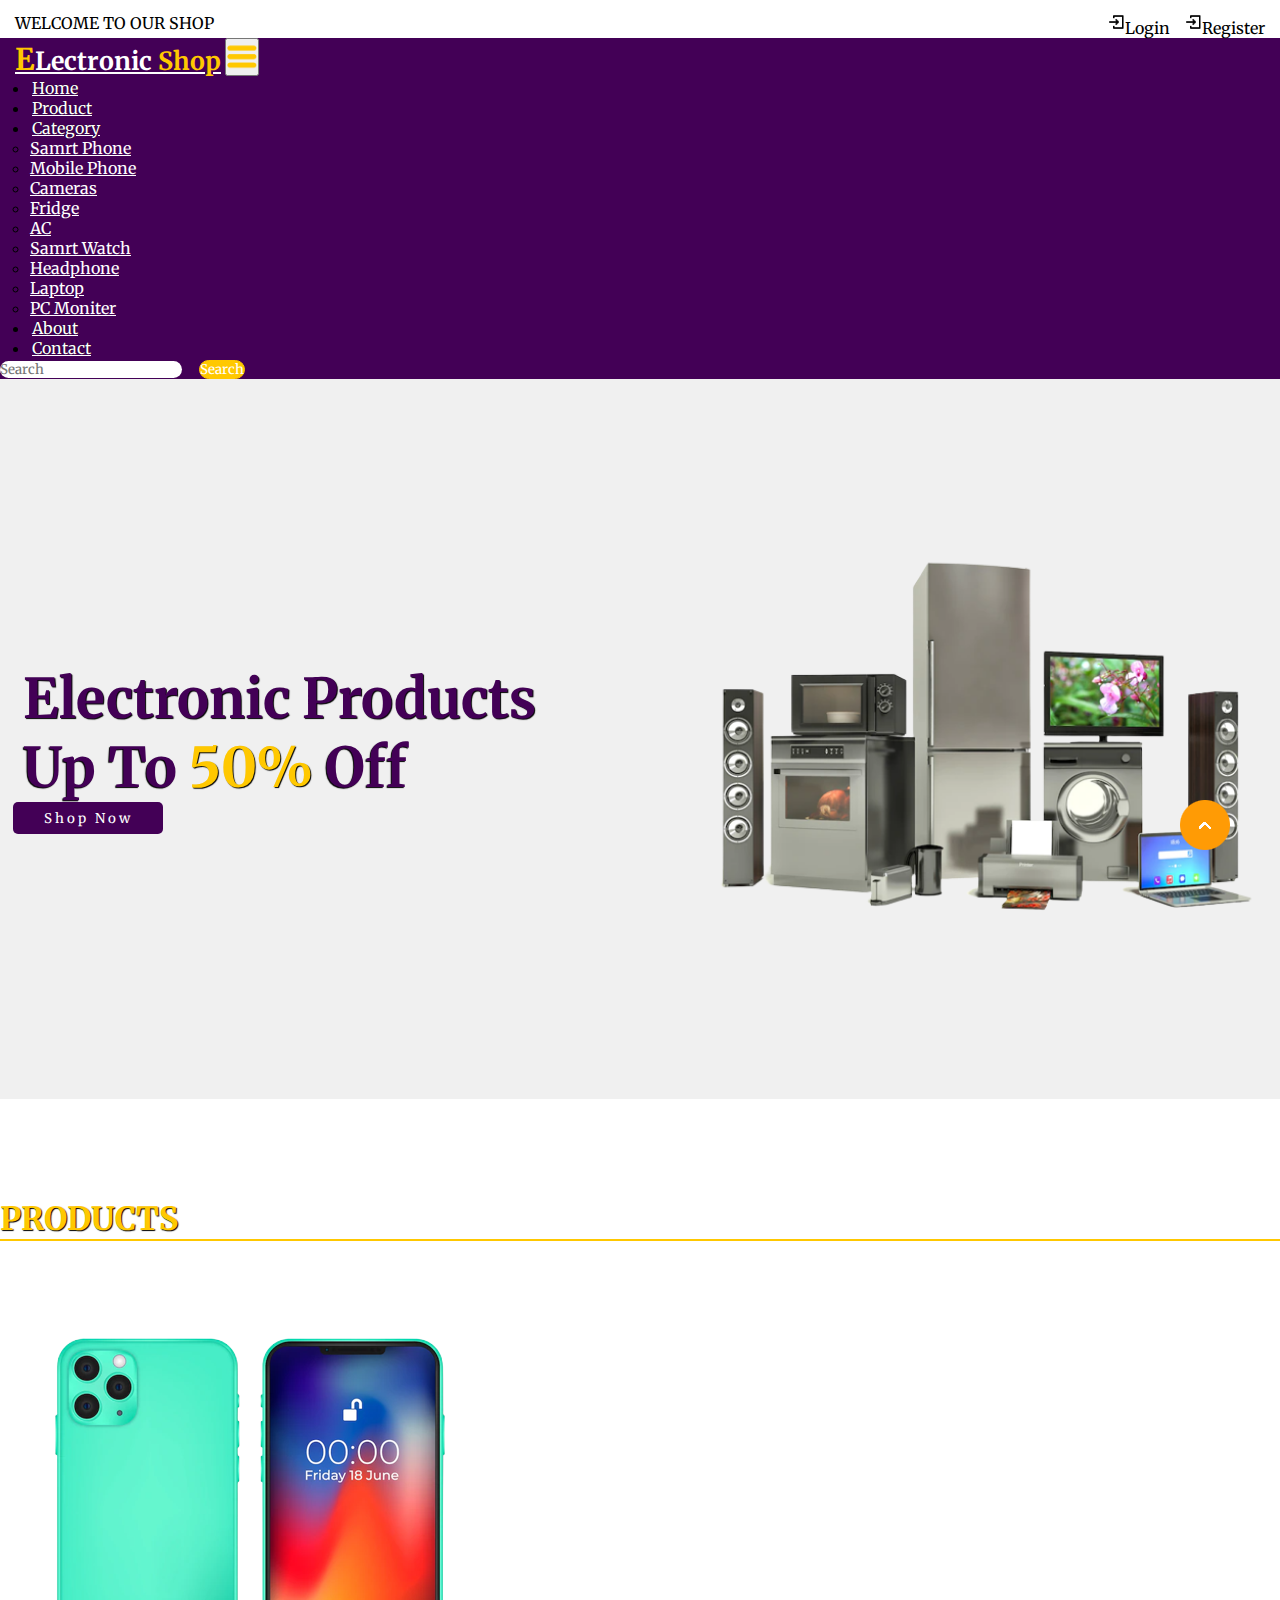
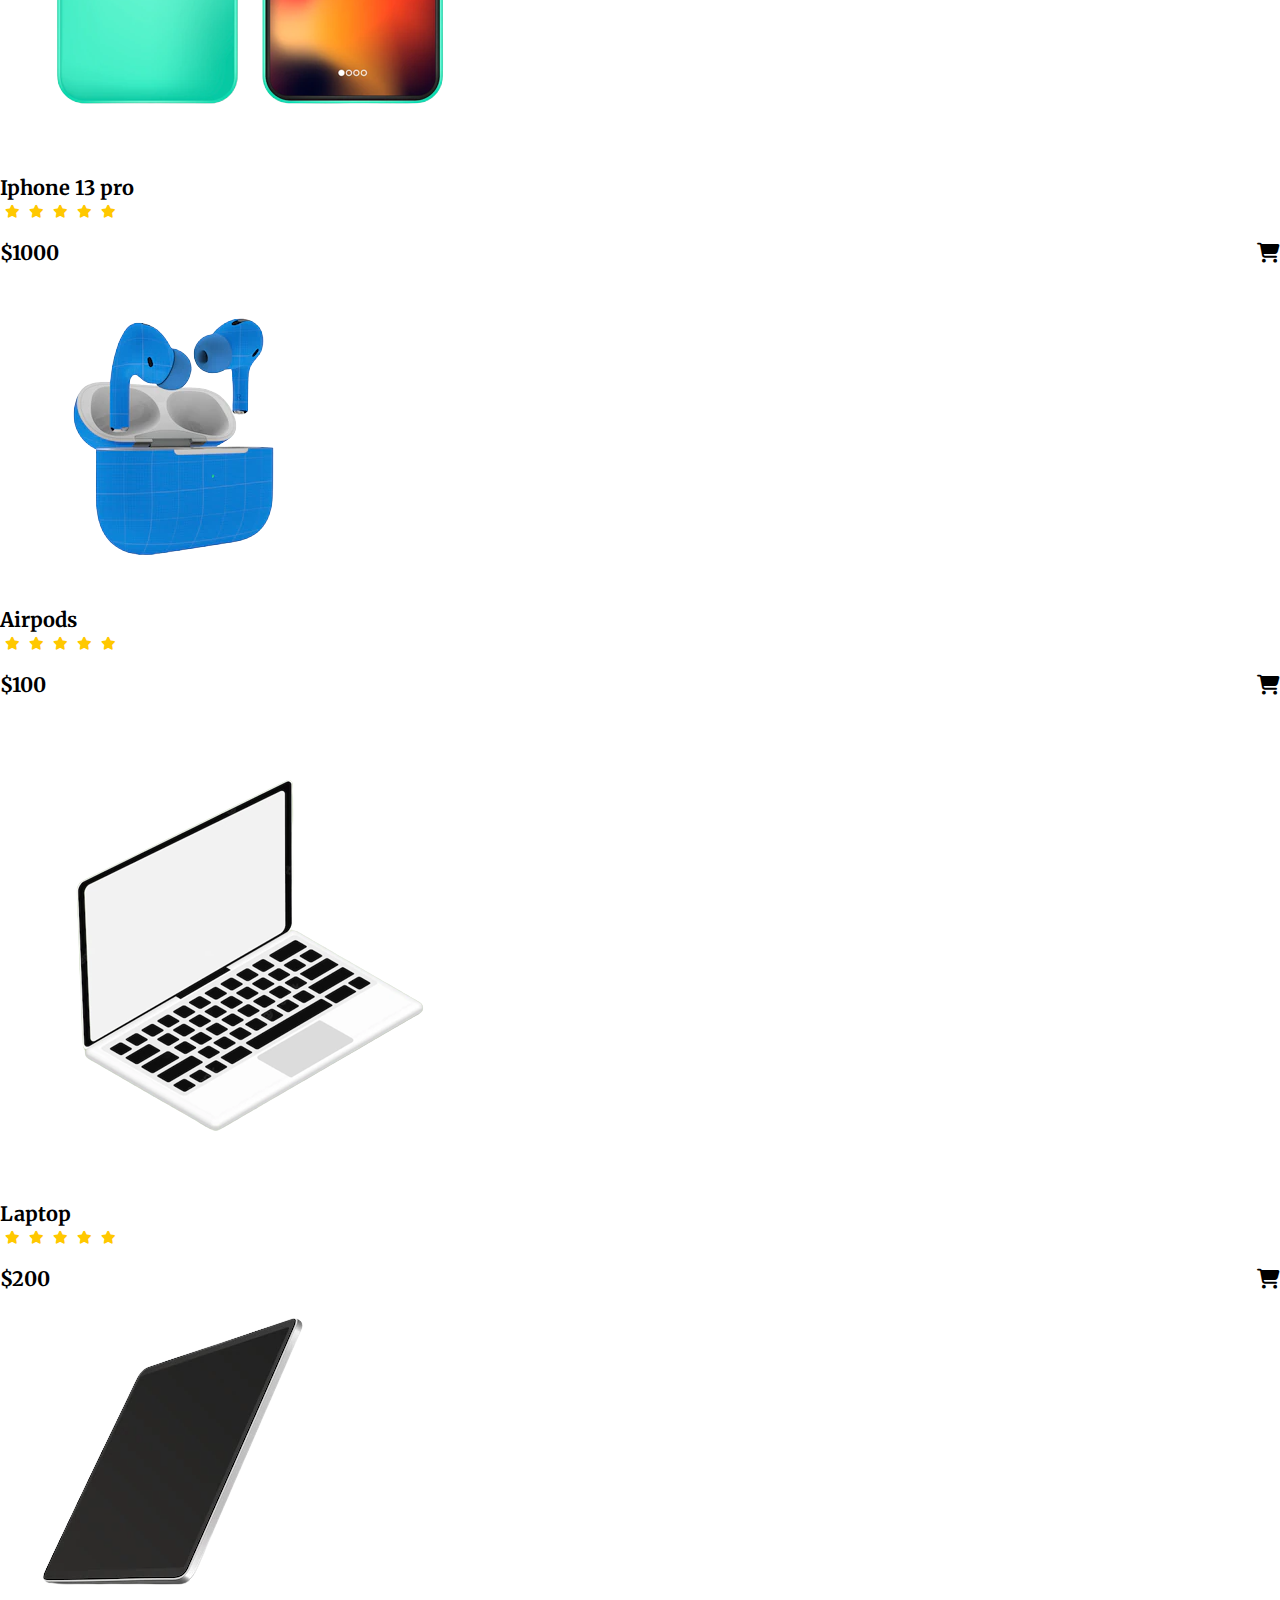
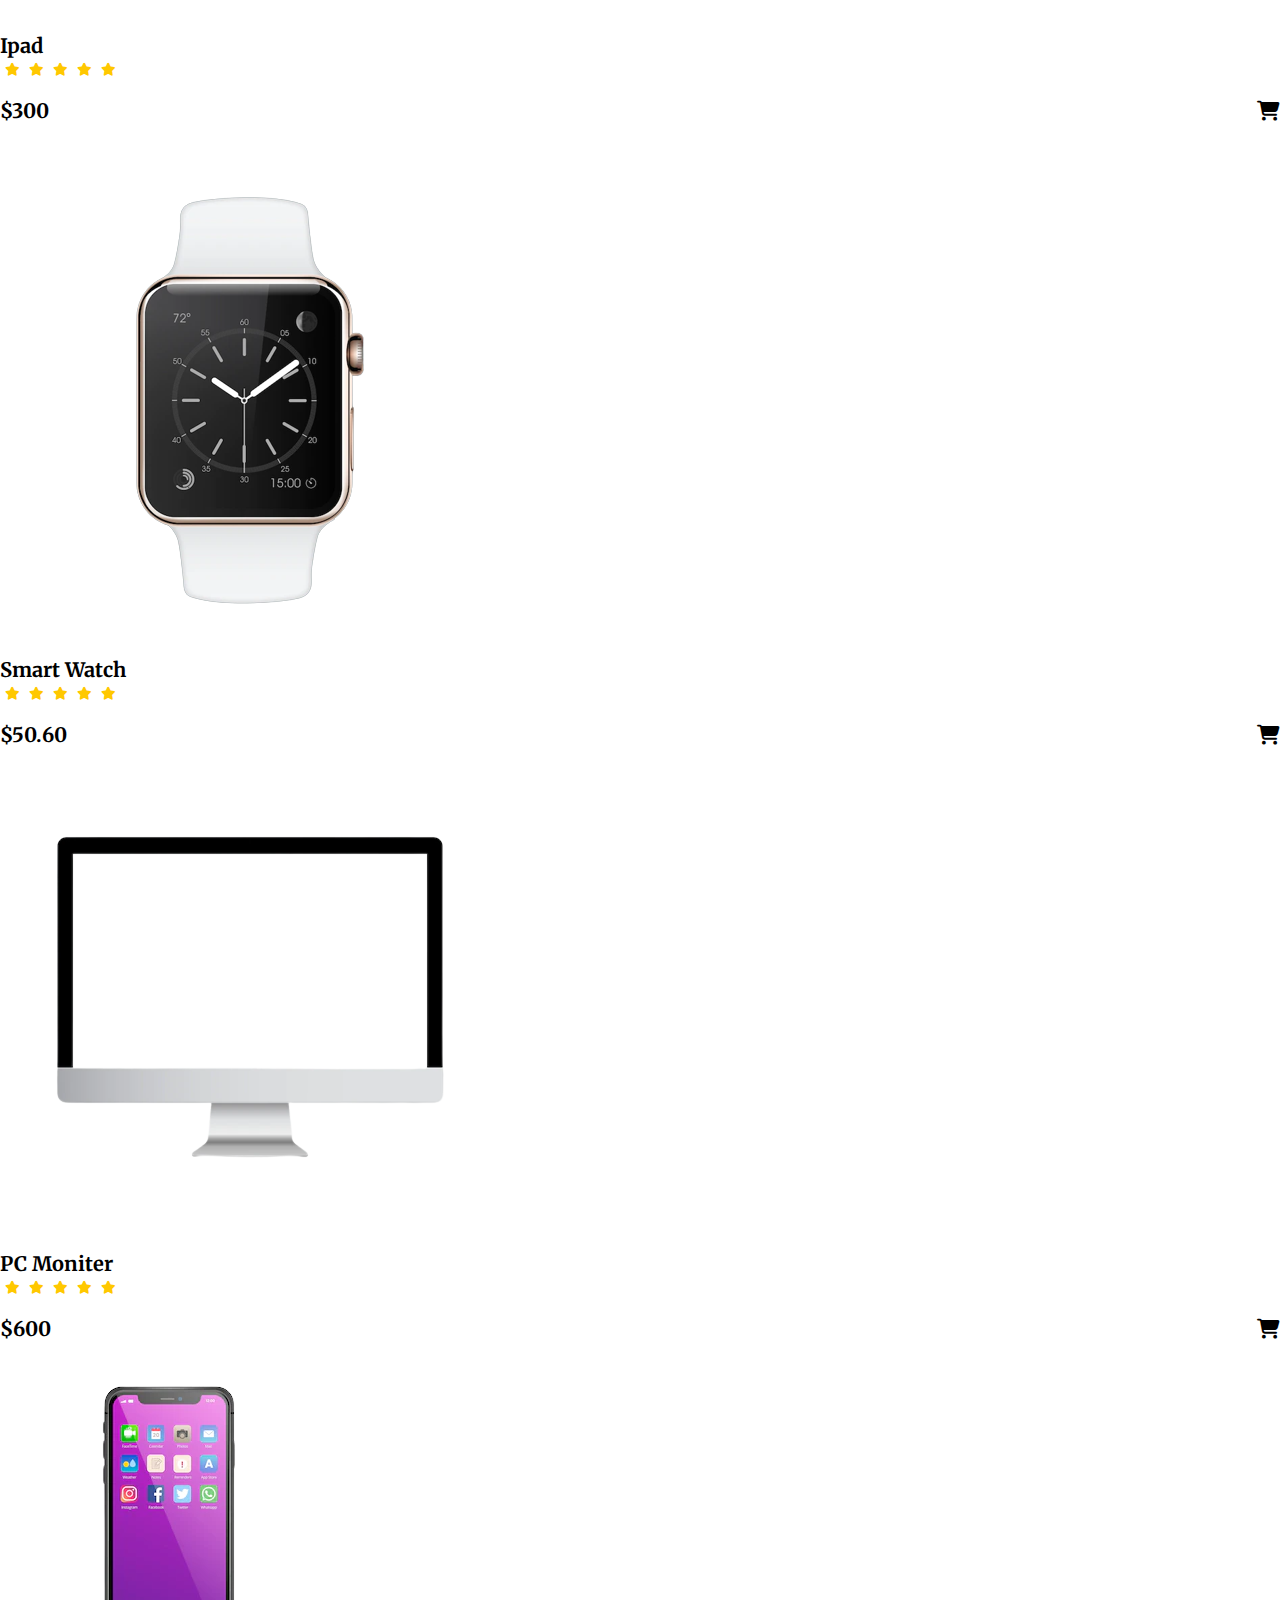
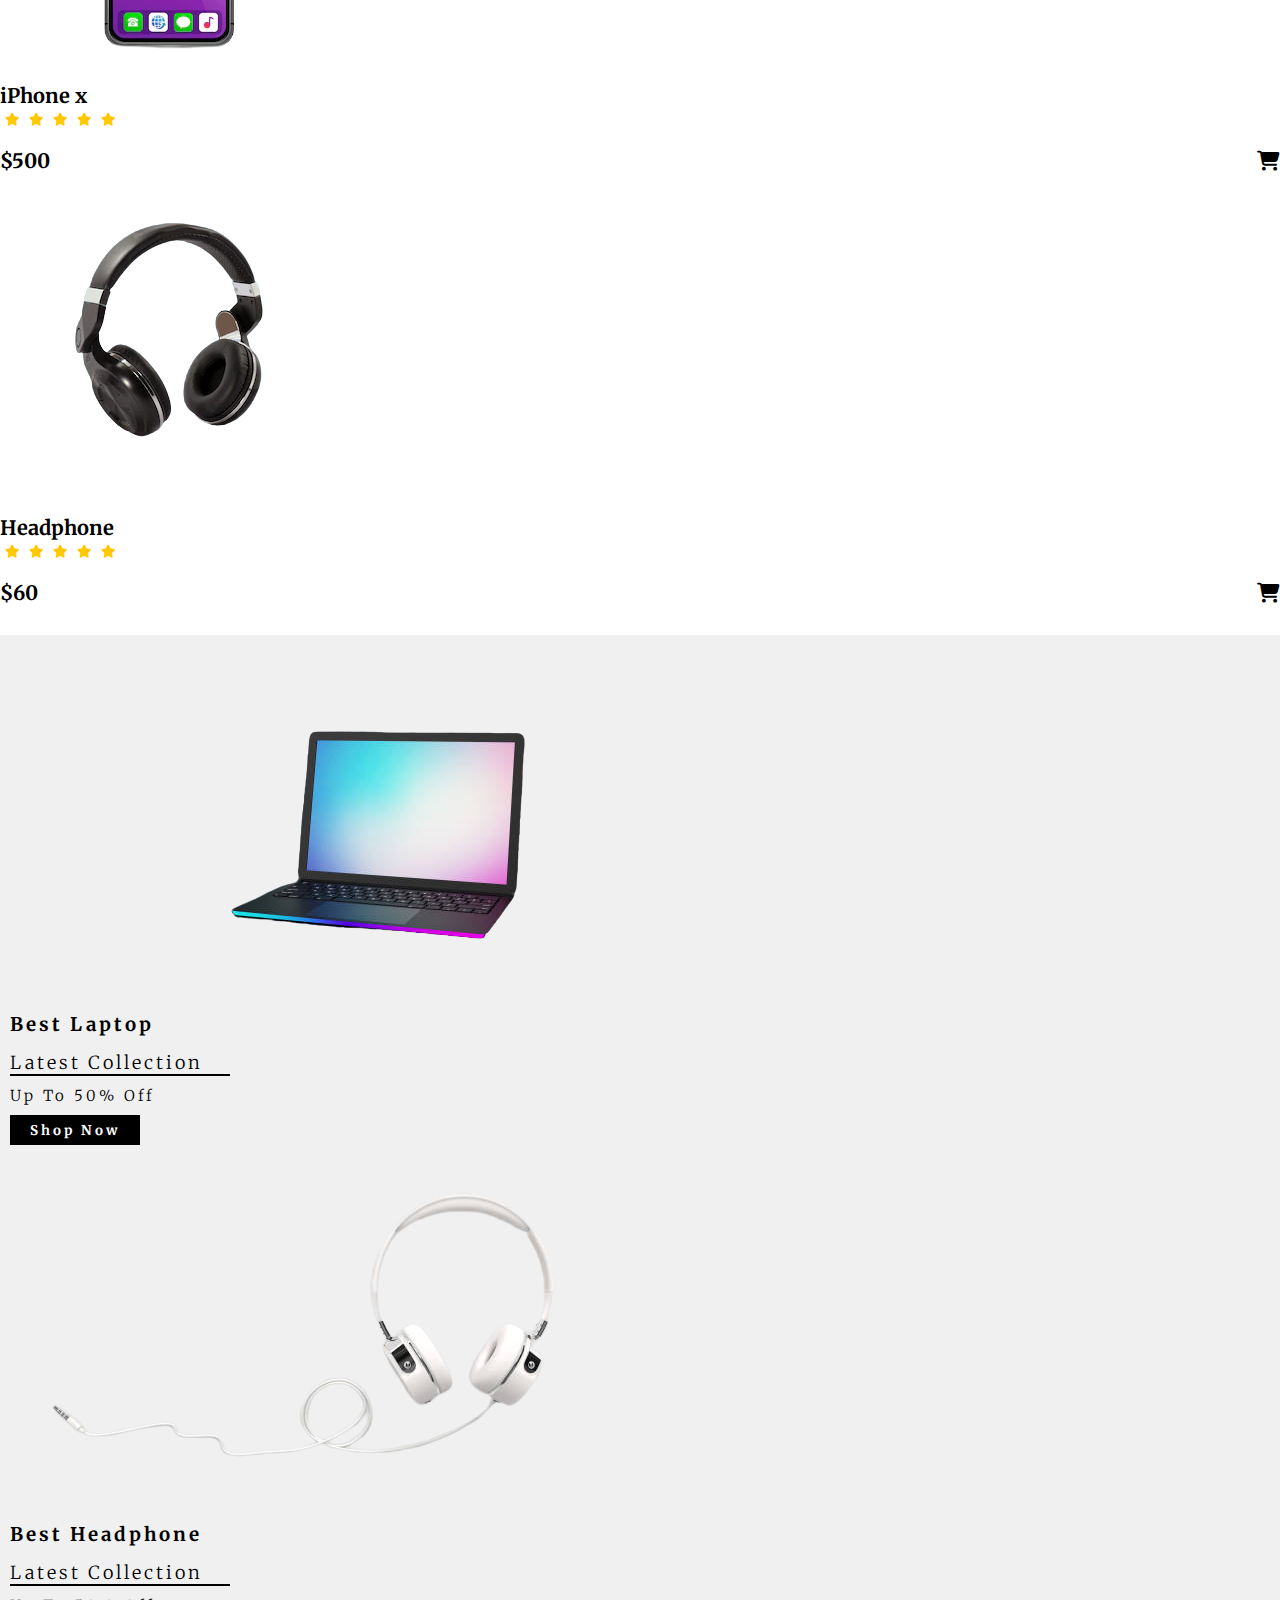
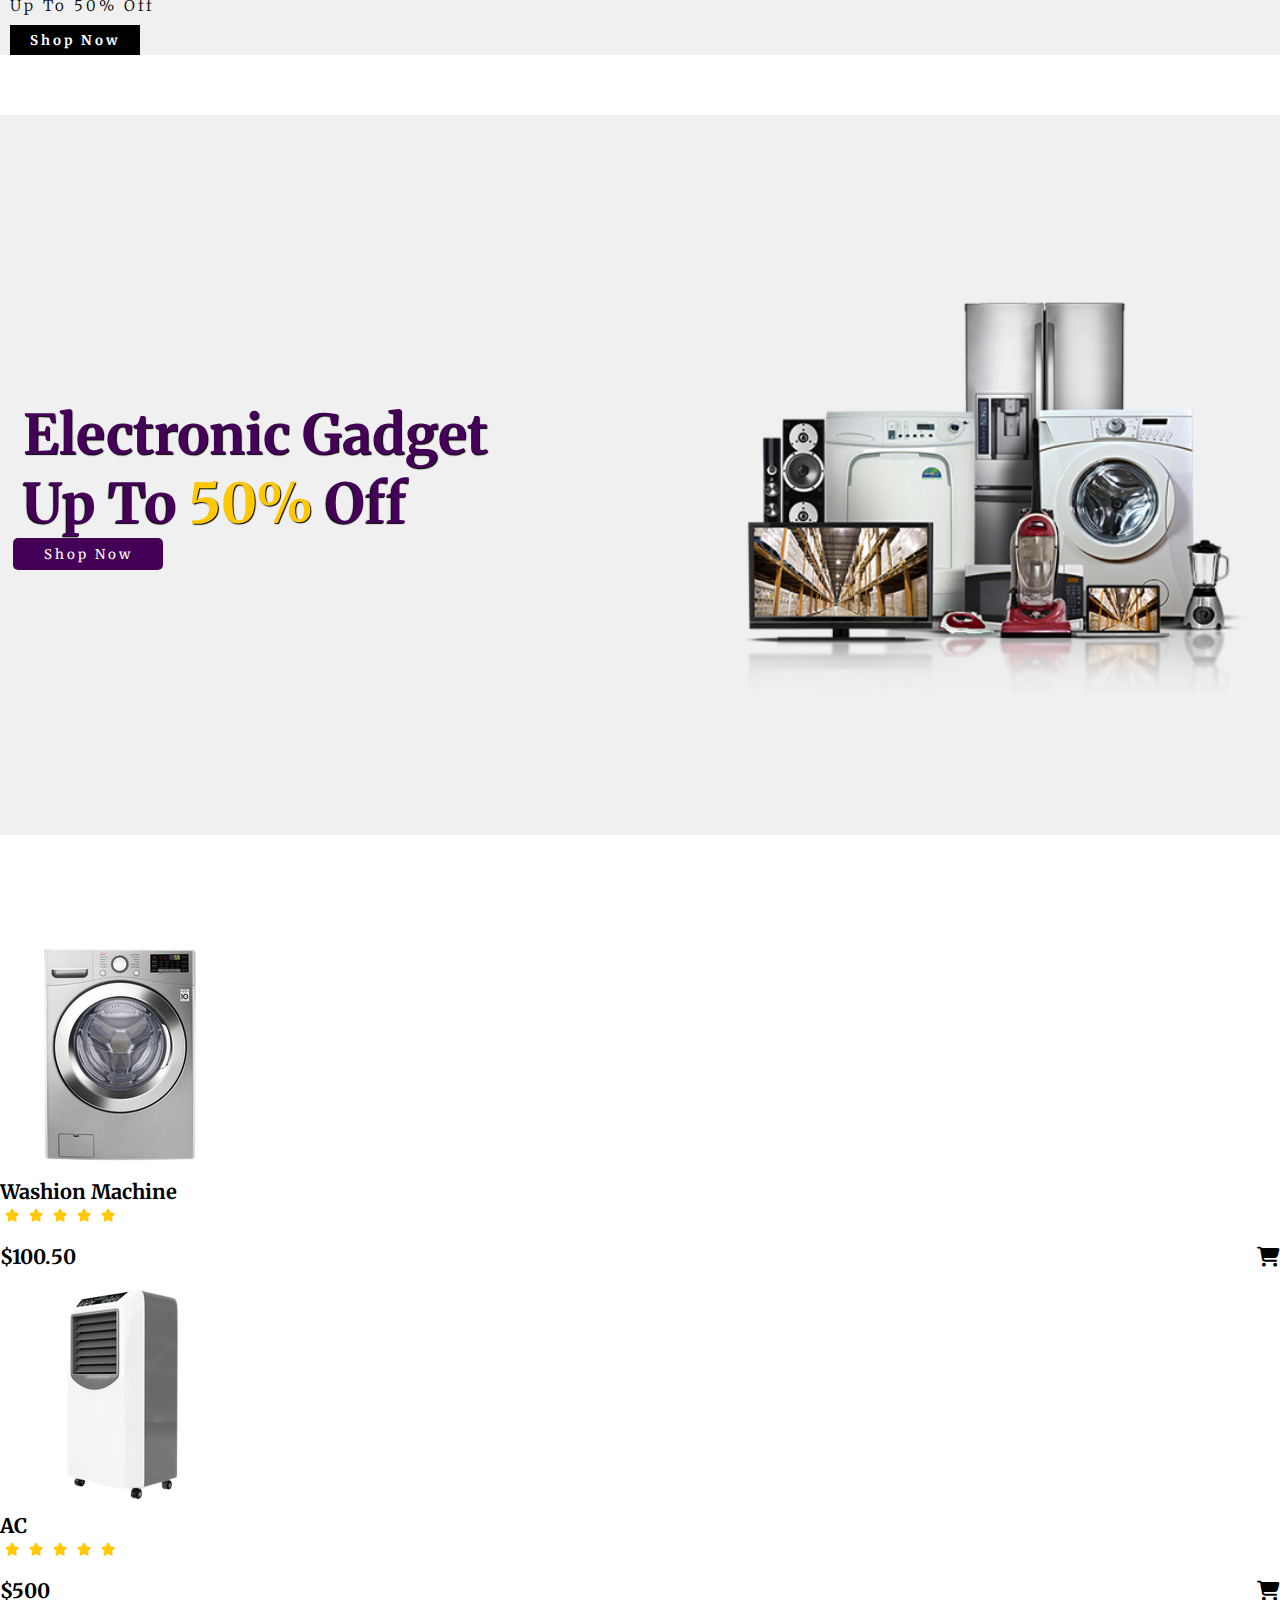
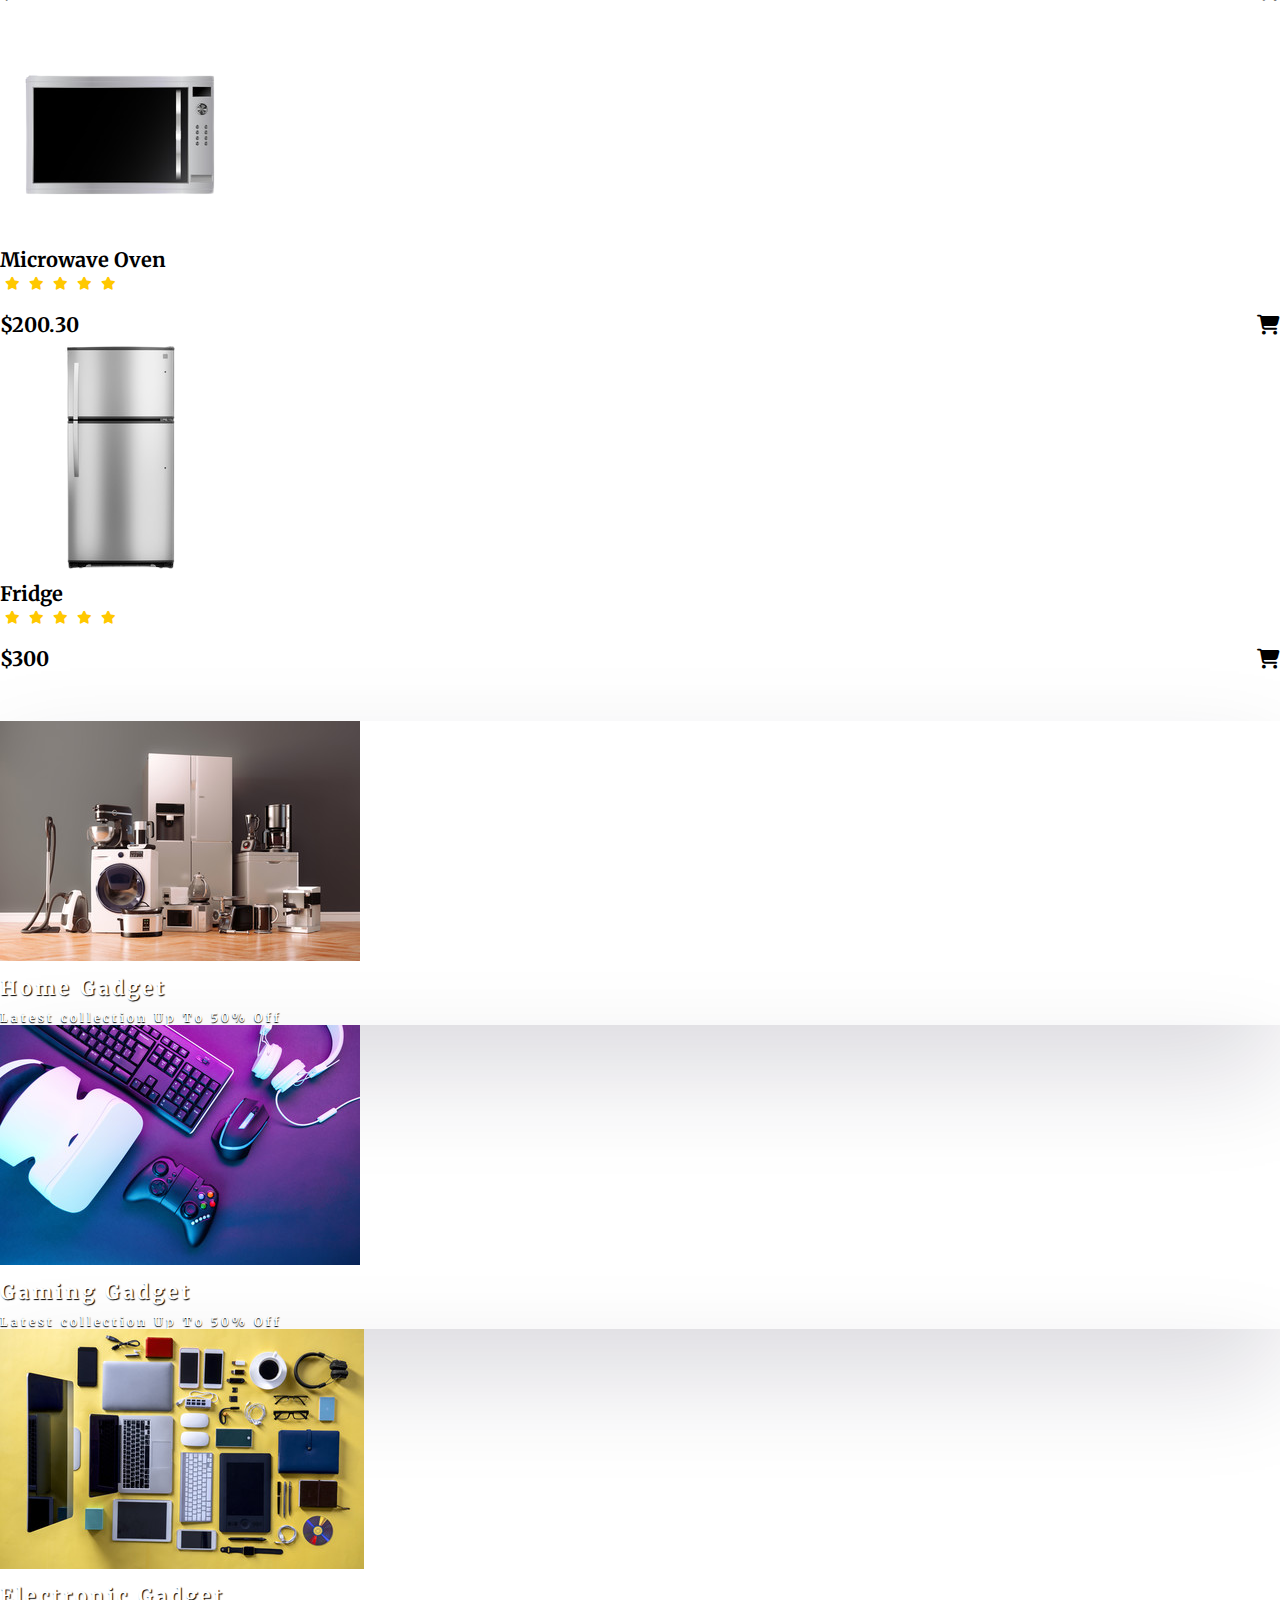
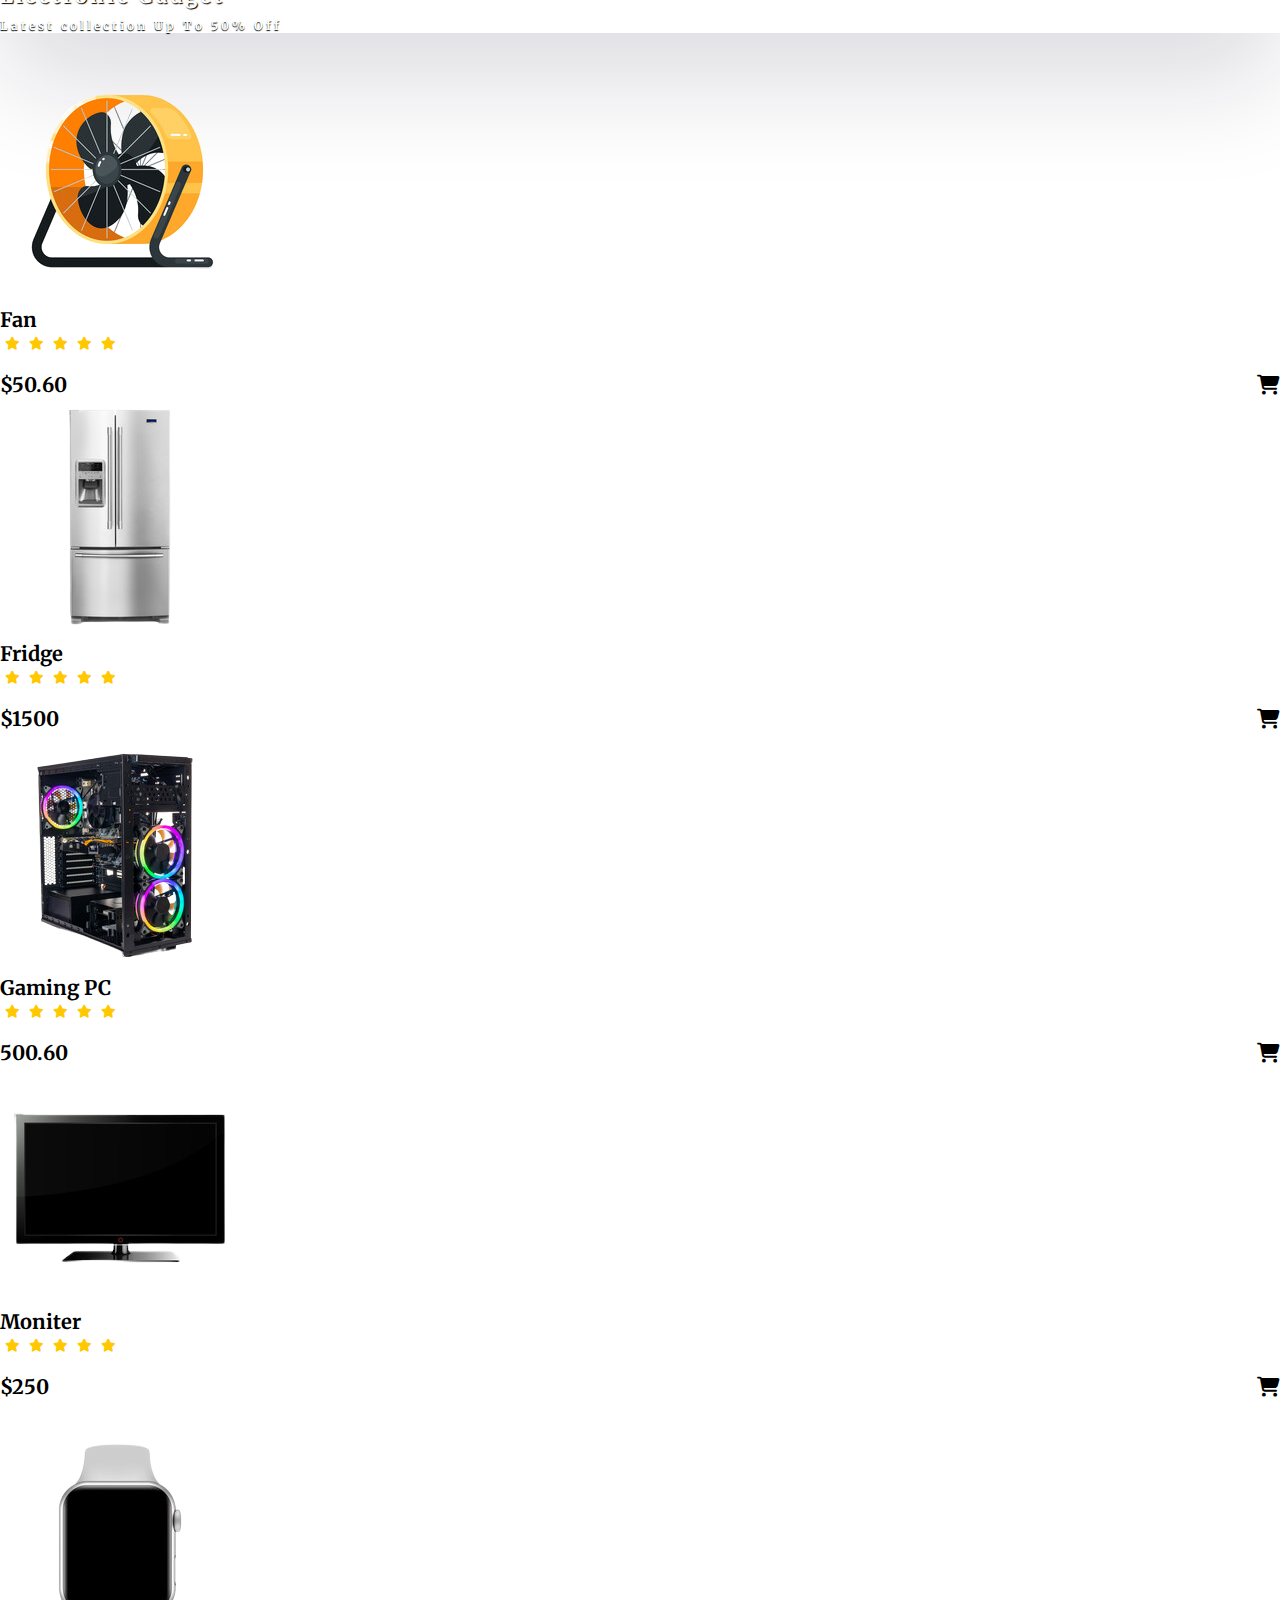
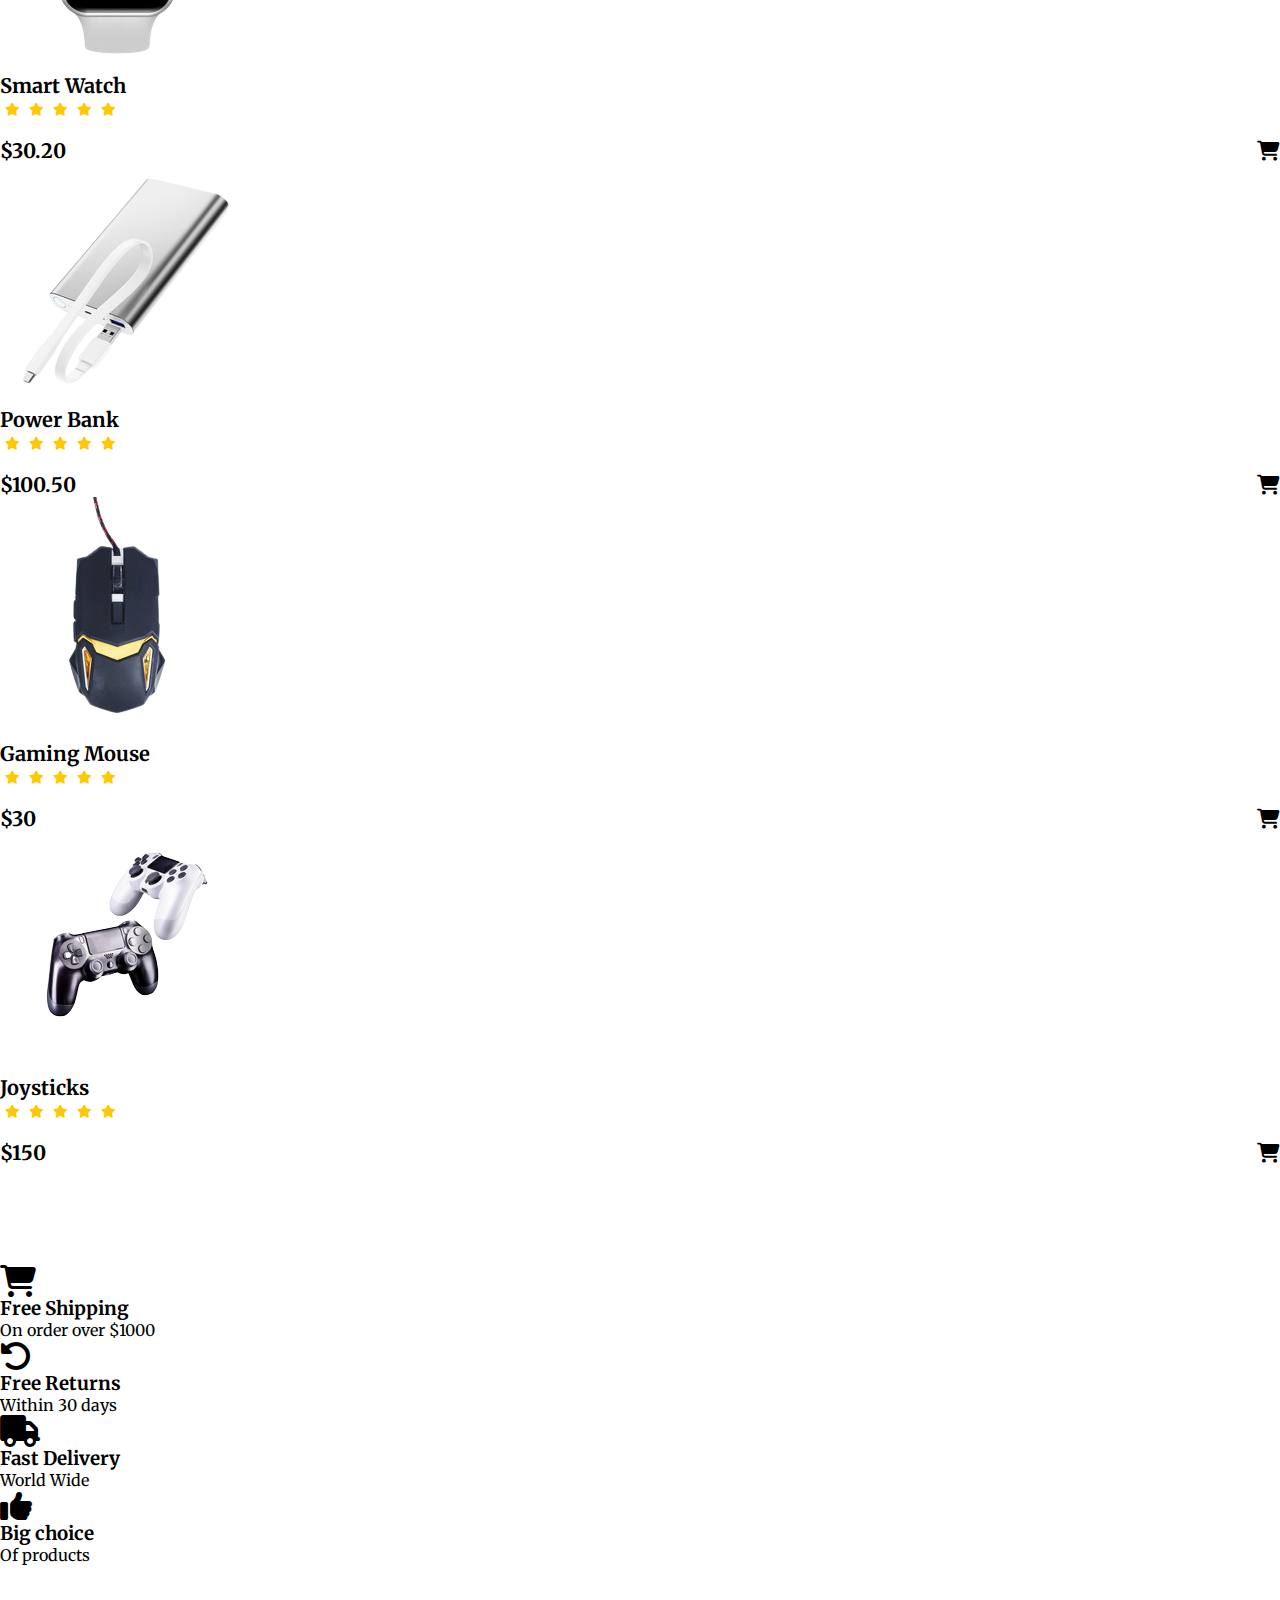
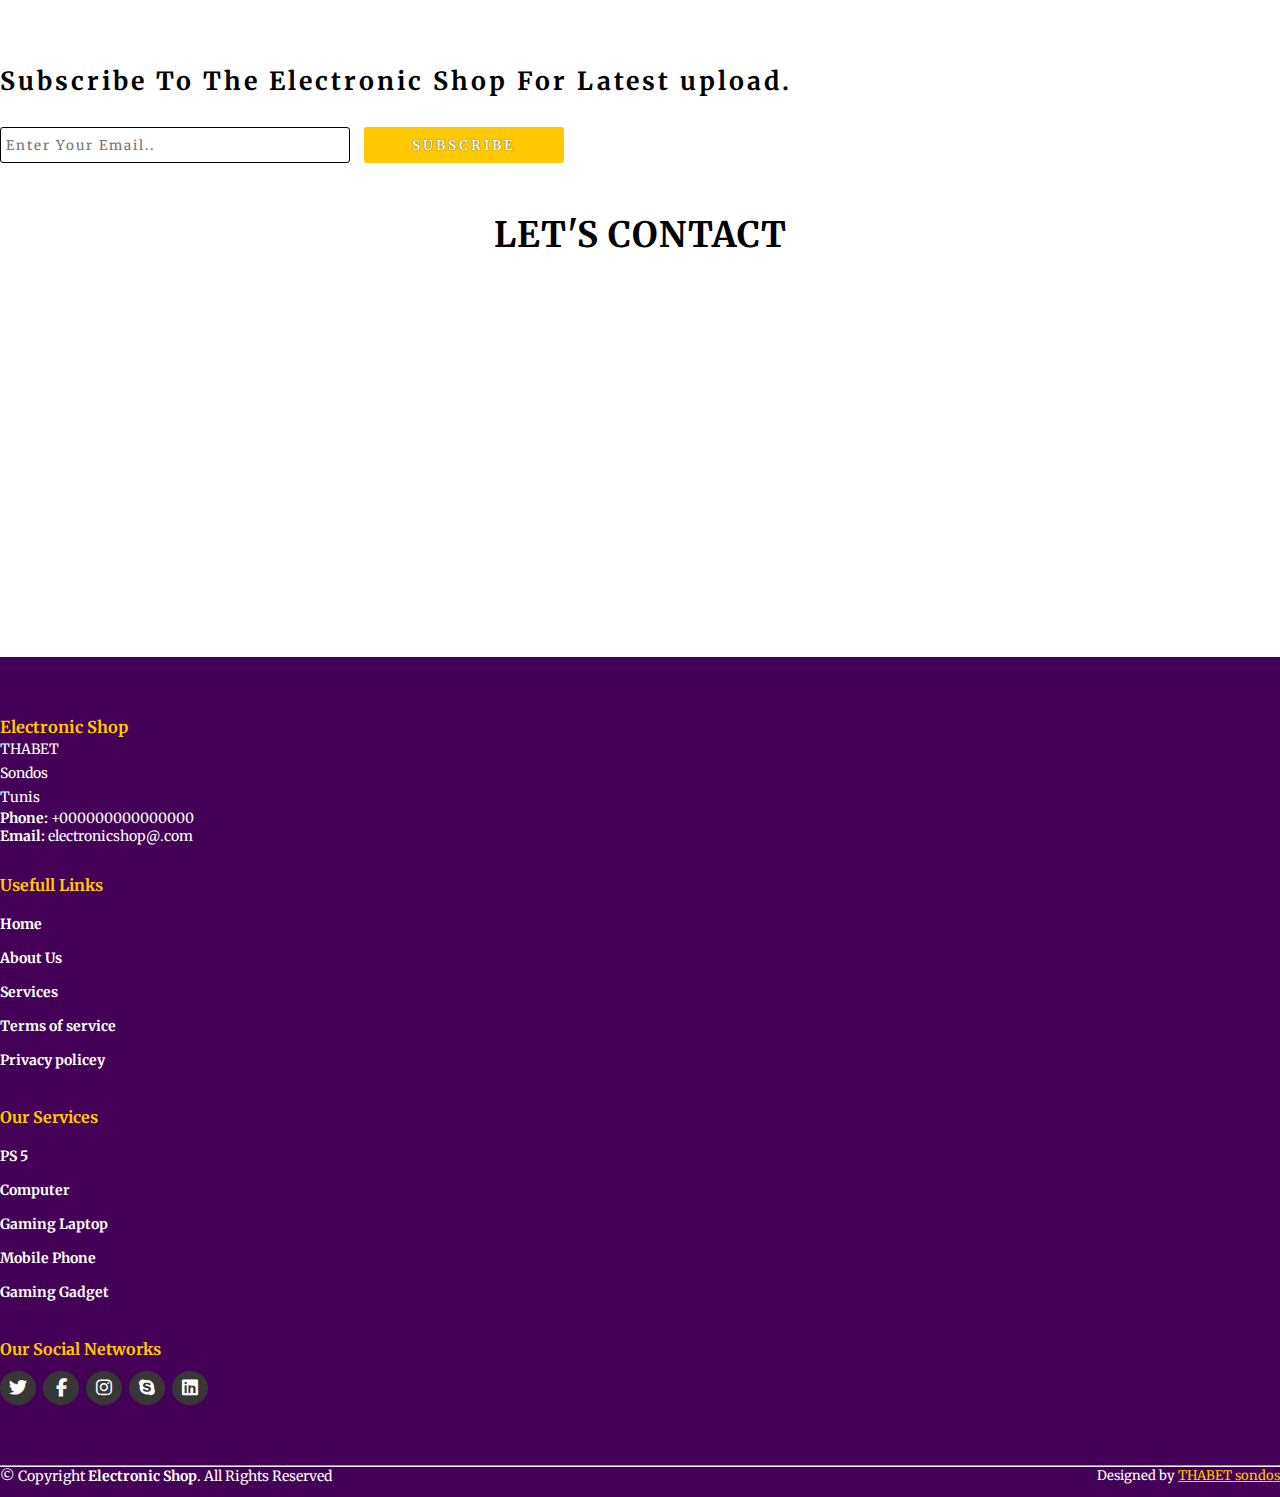
<file: index.html>
<!DOCTYPE html>
<html lang="en">
<head>
    <meta charset="UTF-8">
    <meta http-equiv="X-UA-Compatible" content="IE=edge">
    <meta name="viewport" content="width=device-width, initial-scale=1.0">
    <title>Electronic Shop</title>
    <link rel="stylesheet" href="style.css">
    <link rel="stylesheet" href="https://cdnjs.cloudflare.com/ajax/libs/font-awesome/6.2.0/css/all.min.css">
    <!-- bootstrap links -->
    <link href="https://cdn.jsdelivr.net/npm/bootstrap@5.0.2/dist/css/bootstrap.min.css" rel="stylesheet" integrity="sha384-EVSTQN3/azprG1Anm3QDgpJLIm9Nao0Yz1ztcQTwFspd3yD65VohhpuuCOmLASjC" crossorigin="anonymous">
    <!-- bootstrap links -->
    <!-- fonts links -->
    <link rel="preconnect" href="https://fonts.googleapis.com">
    <link rel="preconnect" href="https://fonts.gstatic.com" crossorigin>
    <link href="https://fonts.googleapis.com/css2?family=Merriweather&display=swap" rel="stylesheet">
    <!-- fonts links -->
    <!-- Google tag (gtag.js) -->
    <script async src="https://www.googletagmanager.com/gtag/js?id=G-FKEFSCBEWM"></script>
    <script>
    window.dataLayer = window.dataLayer || [];
    function gtag(){dataLayer.push(arguments);}
    gtag('js', new Date());

    gtag('config', 'G-FKEFSCBEWM');
</script>
</head>
<body>

    <!-- top navbar -->
    <div class="top-navbar">
        <p>WELCOME TO OUR SHOP</p>
        <div class="icons">
            <a href="login.html"><img src="./images/register.png" alt="" width="18px">Login</a>
            <a href="register.html"><img src="./images/register.png" alt="" width="18px">Register</a>
        </div>
    </div>
    <!-- top navbar -->

    <!-- navbar -->
    <nav class="navbar navbar-expand-lg" id="navbar">
        <div class="container-fluid">
          <a class="navbar-brand" href="index.html" id="logo"><span id="span1">E</span>Lectronic <span>Shop</span></a>
          <button class="navbar-toggler" type="button" data-bs-toggle="collapse" data-bs-target="#navbarSupportedContent" aria-controls="navbarSupportedContent" aria-expanded="false" aria-label="Toggle navigation">
            <span><img src="./images/menu.png" alt="" width="30px"></span>
          </button>
          <div class="collapse navbar-collapse" id="navbarSupportedContent">
            <ul class="navbar-nav me-auto mb-2 mb-lg-0">
              <li class="nav-item">
                <a class="nav-link active" aria-current="page" href="index.html">Home</a>
              </li>
              <li class="nav-item">
                <a class="nav-link" href="#">Product</a>
              </li>
              <li class="nav-item dropdown">
                <a class="nav-link dropdown-toggle" href="#" id="navbarDropdown" role="button" data-bs-toggle="dropdown" aria-expanded="false">
                  Category
                </a>
                <ul class="dropdown-menu" aria-labelledby="navbarDropdown" style="background-color: rgb(67 0 86);">
                  <li><a class="dropdown-item" href="#">Samrt Phone</a></li>
                  <li><a class="dropdown-item" href="#">Mobile Phone</a></li>
                  <li><a class="dropdown-item" href="#">Cameras</a></li>
                  <li><a class="dropdown-item" href="#">Fridge</a></li>
                  <li><a class="dropdown-item" href="#">AC</a></li>
                  <li><a class="dropdown-item" href="#">Samrt Watch</a></li>
                  <li><a class="dropdown-item" href="#">Headphone</a></li>
                  <li><a class="dropdown-item" href="#">Laptop</a></li>
                  <li><a class="dropdown-item" href="#">PC Moniter</a></li>
                </ul>
              </li>
              <li class="nav-item">
                <a class="nav-link" href="about.html">About</a>
              </li>
              <li class="nav-item">
                <a class="nav-link" href="contact.html">Contact</a>
              </li>
            </ul>
            <form class="d-flex" id="search">
              <input class="form-control me-2" type="search" placeholder="Search" aria-label="Search">
              <button class="btn btn-outline-success" type="submit">Search</button>
            </form>
          </div>
        </div>
      </nav>
    <!-- navbar -->
    






    
    <!-- home content -->
    <section class="home">
    <div class="content">
      <h1> <span>Electronic Products</span>
        <br>
        Up To <span id="span2">50%</span> Off
      </h1>
      <div class="btn"><button>Shop Now</button></div>

    </div>
    <div class="img">
      <img src="./images/background.png" alt="">
    </div>
  </section>
    <!-- home content -->








    <!-- product cards -->
    <div class="container" id="product-cards">
      <h1 class="text-center">PRODUCTS</h1>
      <div class="row" style="margin-top: 30px;">
        <div class="col-md-3 py-3 py-md-0">
          <div class="card">
            <img src="./images/p6.png" alt="">
            <div class="card-body">
              <h3 class="text-center">Iphone 13 pro</h3>
              <div class="star text-center">
                <i class="fa-solid fa-star checked"></i>
                <i class="fa-solid fa-star checked"></i>
                <i class="fa-solid fa-star checked"></i>
                <i class="fa-solid fa-star checked"></i>
                <i class="fa-solid fa-star checked"></i>
              </div>
              <h2>$1000 <span><li class="fa-solid fa-cart-shopping"></li></span></h2>
            </div>
          </div>
        </div>
        <div class="col-md-3 py-3 py-md-0">
          <div class="card">
            <img src="./images/a1.png" alt="">
            <div class="card-body">
              <h3 class="text-center">Airpods</h3>
              <div class="star text-center">
                <i class="fa-solid fa-star checked"></i>
                <i class="fa-solid fa-star checked"></i>
                <i class="fa-solid fa-star checked"></i>
                <i class="fa-solid fa-star checked"></i>
                <i class="fa-solid fa-star checked"></i>
              </div>
              <h2>$100 <span><li class="fa-solid fa-cart-shopping"></li></span></h2>
            </div>
          </div>
        </div>
        <div class="col-md-3 py-3 py-md-0">
          <div class="card">
            <img src="./images/laptop2.png" alt="">
            <div class="card-body">
              <h3 class="text-center">Laptop</h3>
              <div class="star text-center">
                <i class="fa-solid fa-star checked"></i>
                <i class="fa-solid fa-star checked"></i>
                <i class="fa-solid fa-star checked"></i>
                <i class="fa-solid fa-star checked"></i>
                <i class="fa-solid fa-star checked"></i>
              </div>
              <h2>$200 <span><li class="fa-solid fa-cart-shopping"></li></span></h2>
            </div>
          </div>
        </div>
        <div class="col-md-3 py-3 py-md-0">
          <div class="card">
            <img src="./images/t1.png" alt="">
            <div class="card-body">
              <h3 class="text-center">Ipad</h3>
              <div class="star text-center">
                <i class="fa-solid fa-star checked"></i>
                <i class="fa-solid fa-star checked"></i>
                <i class="fa-solid fa-star checked"></i>
                <i class="fa-solid fa-star checked"></i>
                <i class="fa-solid fa-star checked"></i>
              </div>
              <h2>$300 <span><li class="fa-solid fa-cart-shopping"></li></span></h2>
            </div>
          </div>
        </div>
      </div>

      <div class="row" style="margin-top: 30px;">
        <div class="col-md-3 py-3 py-md-0">
          <div class="card">
            <img src="./images/w1.png" alt="">
            <div class="card-body">
              <h3 class="text-center">Smart Watch</h3>
              <div class="star text-center">
                <i class="fa-solid fa-star checked"></i>
                <i class="fa-solid fa-star checked"></i>
                <i class="fa-solid fa-star checked"></i>
                <i class="fa-solid fa-star checked"></i>
                <i class="fa-solid fa-star checked"></i>
              </div>
              <h2>$50.60 <span><li class="fa-solid fa-cart-shopping"></li></span></h2>
            </div>
          </div>
        </div>
        <div class="col-md-3 py-3 py-md-0">
          <div class="card">
            <img src="./images/pcm1.png" alt="">
            <div class="card-body">
              <h3 class="text-center">PC Moniter</h3>
              <div class="star text-center">
                <i class="fa-solid fa-star checked"></i>
                <i class="fa-solid fa-star checked"></i>
                <i class="fa-solid fa-star checked"></i>
                <i class="fa-solid fa-star checked"></i>
                <i class="fa-solid fa-star checked"></i>
              </div>
              <h2>$600 <span><li class="fa-solid fa-cart-shopping"></li></span></h2>
            </div>
          </div>
        </div>
        <div class="col-md-3 py-3 py-md-0">
          <div class="card">
            <img src="./images/phone1.png" alt="">
            <div class="card-body">
              <h3 class="text-center">iPhone x</h3>
              <div class="star text-center">
                <i class="fa-solid fa-star checked"></i>
                <i class="fa-solid fa-star checked"></i>
                <i class="fa-solid fa-star checked"></i>
                <i class="fa-solid fa-star checked"></i>
                <i class="fa-solid fa-star checked"></i>
              </div>
              <h2>$500 <span><li class="fa-solid fa-cart-shopping"></li></span></h2>
            </div>
          </div>
        </div>
        <div class="col-md-3 py-3 py-md-0">
          <div class="card">
            <img src="./images/h1.png" alt="">
            <div class="card-body">
              <h3 class="text-center">Headphone</h3>
              <div class="star text-center">
                <i class="fa-solid fa-star checked"></i>
                <i class="fa-solid fa-star checked"></i>
                <i class="fa-solid fa-star checked"></i>
                <i class="fa-solid fa-star checked"></i>
                <i class="fa-solid fa-star checked"></i>
              </div>
              <h2>$60 <span><li class="fa-solid fa-cart-shopping"></li></span></h2>
            </div>
          </div>
        </div>
      </div>
    </div>
    <!-- product cards -->









    <!-- other cards -->
    <div class="container" id="other-cards">
      <div class="row">
        <div class="col-md-6 py-3 py-md-0">
          <div class="card">
            <img src="./images/c1.png" alt="">
            <div class="card-img-overlay">
              <h3>Best Laptop</h3>
              <h5>Latest Collection</h5>
              <p>Up To 50% Off</p>
              <button id="shopnow">Shop Now</button>
            </div>
          </div>
        </div>
        <div class="col-md-6 py-3 py-md-0">
          <div class="card">
            <img src="./images/c2.png" alt="">
            <div class="card-img-overlay">
              <h3>Best Headphone</h3>
              <h5>Latest Collection</h5>
              <p>Up To 50% Off</p>
              <button id="shopnow">Shop Now</button>
            </div>
          </div>
        </div>
      </div>
    </div>
    <!-- other cards -->
   






    <!-- banner -->
    <section class="banner">
      <div class="content">
        <h1> <span>Electronic Gadget</span>
          <br>
          Up To <span id="span2">50%</span> Off
        </h1>
        <div class="btn"><button>Shop Now</button></div>
  
      </div>
      <div class="img">
        <img src="./images/image1.png" alt="">
      </div>
    </section>
    <!-- banner -->








    <!-- product cards -->
    <div class="container" id="product-cards">

      <div class="row" style="margin-top: 30px;">
        <div class="col-md-3 py-3 py-md-0">
          <div class="card">
            <img src="./images/pr1.png" alt="">
            <div class="card-body">
              <h3 class="text-center">Washion Machine</h3>
              <div class="star text-center">
                <i class="fa-solid fa-star checked"></i>
                <i class="fa-solid fa-star checked"></i>
                <i class="fa-solid fa-star checked"></i>
                <i class="fa-solid fa-star checked"></i>
                <i class="fa-solid fa-star checked"></i>
              </div>
              <h2>$100.50 <span><li class="fa-solid fa-cart-shopping"></li></span></h2>
            </div>
          </div>
        </div>
        <div class="col-md-3 py-3 py-md-0">
          <div class="card">
            <img src="./images/pr2.png" alt="">
            <div class="card-body">
              <h3 class="text-center">AC</h3>
              <div class="star text-center">
                <i class="fa-solid fa-star checked"></i>
                <i class="fa-solid fa-star checked"></i>
                <i class="fa-solid fa-star checked"></i>
                <i class="fa-solid fa-star checked"></i>
                <i class="fa-solid fa-star checked"></i>
              </div>
              <h2>$500 <span><li class="fa-solid fa-cart-shopping"></li></span></h2>
            </div>
          </div>
        </div>
        <div class="col-md-3 py-3 py-md-0">
          <div class="card">
            <img src="./images/pr3.png" alt="">
            <div class="card-body">
              <h3 class="text-center">Microwave Oven</h3>
              <div class="star text-center">
                <i class="fa-solid fa-star checked"></i>
                <i class="fa-solid fa-star checked"></i>
                <i class="fa-solid fa-star checked"></i>
                <i class="fa-solid fa-star checked"></i>
                <i class="fa-solid fa-star checked"></i>
              </div>
              <h2>$200.30 <span><li class="fa-solid fa-cart-shopping"></li></span></h2>
            </div>
          </div>
        </div>
        <div class="col-md-3 py-3 py-md-0">
          <div class="card">
            <img src="./images/pr4.png" alt="">
            <div class="card-body">
              <h3 class="text-center">Fridge</h3>
              <div class="star text-center">
                <i class="fa-solid fa-star checked"></i>
                <i class="fa-solid fa-star checked"></i>
                <i class="fa-solid fa-star checked"></i>
                <i class="fa-solid fa-star checked"></i>
                <i class="fa-solid fa-star checked"></i>
              </div>
              <h2>$300 <span><li class="fa-solid fa-cart-shopping"></li></span></h2>
            </div>
          </div>
        </div>
      </div>

      <!-- other cards -->
    <div class="container" id="other">
      <div class="row">
        <div class="col-md-4 py-3 py-md-0">
          <div class="card">
            <img src="./images/c3.png" alt="">
            <div class="card-img-overlay">
              <h3>Home Gadget</h3>
              <p>Latest collection Up To 50% Off</p>
            </div>
          </div>
        </div>
        <div class="col-md-4 py-3 py-md-0">
          <div class="card">
            <img src="./images/c4.png" alt="">
            <div class="card-img-overlay">
              <h3>Gaming Gadget</h3>
              <p>Latest collection Up To 50% Off</p>
            </div>
          </div>
        </div>
        <div class="col-md-4 py-3 py-md-0">
          <div class="card">
            <img src="./images/c5.png" alt="">
            <div class="card-img-overlay">
              <h3>Electronic Gadget</h3>
              <p>Latest collection Up To 50% Off</p>
            </div>
          </div>
        </div>
      </div>
    </div>
    <!-- other cards -->




      <div class="row" style="margin-top: 30px;">
        <div class="col-md-3 py-3 py-md-0">
          <div class="card">
            <img src="./images/pr5.png" alt="">
            <div class="card-body">
              <h3 class="text-center">Fan</h3>
              <div class="star text-center">
                <i class="fa-solid fa-star checked"></i>
                <i class="fa-solid fa-star checked"></i>
                <i class="fa-solid fa-star checked"></i>
                <i class="fa-solid fa-star checked"></i>
                <i class="fa-solid fa-star checked"></i>
              </div>
              <h2>$50.60 <span><li class="fa-solid fa-cart-shopping"></li></span></h2>
            </div>
          </div>
        </div>
        <div class="col-md-3 py-3 py-md-0">
          <div class="card">
            <img src="./images/pr6.png" alt="">
            <div class="card-body">
              <h3 class="text-center">Fridge</h3>
              <div class="star text-center">
                <i class="fa-solid fa-star checked"></i>
                <i class="fa-solid fa-star checked"></i>
                <i class="fa-solid fa-star checked"></i>
                <i class="fa-solid fa-star checked"></i>
                <i class="fa-solid fa-star checked"></i>
              </div>
              <h2>$1500 <span><li class="fa-solid fa-cart-shopping"></li></span></h2>
            </div>
          </div>
        </div>
        <div class="col-md-3 py-3 py-md-0">
          <div class="card">
            <img src="./images/pr7.png" alt="">
            <div class="card-body">
              <h3 class="text-center">Gaming PC</h3>
              <div class="star text-center">
                <i class="fa-solid fa-star checked"></i>
                <i class="fa-solid fa-star checked"></i>
                <i class="fa-solid fa-star checked"></i>
                <i class="fa-solid fa-star checked"></i>
                <i class="fa-solid fa-star checked"></i>
              </div>
              <h2>500.60 <span><li class="fa-solid fa-cart-shopping"></li></span></h2>
            </div>
          </div>
        </div>
        <div class="col-md-3 py-3 py-md-0">
          <div class="card">
            <img src="./images/pr8.png" alt="">
            <div class="card-body">
              <h3 class="text-center">Moniter</h3>
              <div class="star text-center">
                <i class="fa-solid fa-star checked"></i>
                <i class="fa-solid fa-star checked"></i>
                <i class="fa-solid fa-star checked"></i>
                <i class="fa-solid fa-star checked"></i>
                <i class="fa-solid fa-star checked"></i>
              </div>
              <h2>$250 <span><li class="fa-solid fa-cart-shopping"></li></span></h2>
            </div>
          </div>
        </div>
      </div>



      <div class="row" style="margin-top: 30px;">
        <div class="col-md-3 py-3 py-md-0">
          <div class="card">
            <img src="./images/pr9.png" alt="">
            <div class="card-body">
              <h3 class="text-center">Smart Watch</h3>
              <div class="star text-center">
                <i class="fa-solid fa-star checked"></i>
                <i class="fa-solid fa-star checked"></i>
                <i class="fa-solid fa-star checked"></i>
                <i class="fa-solid fa-star checked"></i>
                <i class="fa-solid fa-star checked"></i>
              </div>
              <h2>$30.20 <span><li class="fa-solid fa-cart-shopping"></li></span></h2>
            </div>
          </div>
        </div>
        <div class="col-md-3 py-3 py-md-0">
          <div class="card">
            <img src="./images/pr10.png" alt="">
            <div class="card-body">
              <h3 class="text-center">Power Bank</h3>
              <div class="star text-center">
                <i class="fa-solid fa-star checked"></i>
                <i class="fa-solid fa-star checked"></i>
                <i class="fa-solid fa-star checked"></i>
                <i class="fa-solid fa-star checked"></i>
                <i class="fa-solid fa-star checked"></i>
              </div>
              <h2>$100.50 <span><li class="fa-solid fa-cart-shopping"></li></span></h2>
            </div>
          </div>
        </div>
        <div class="col-md-3 py-3 py-md-0">
          <div class="card">
            <img src="./images/pr11.png" alt="">
            <div class="card-body">
              <h3 class="text-center">Gaming Mouse</h3>
              <div class="star text-center">
                <i class="fa-solid fa-star checked"></i>
                <i class="fa-solid fa-star checked"></i>
                <i class="fa-solid fa-star checked"></i>
                <i class="fa-solid fa-star checked"></i>
                <i class="fa-solid fa-star checked"></i>
              </div>
              <h2>$30 <span><li class="fa-solid fa-cart-shopping"></li></span></h2>
            </div>
          </div>
        </div>
        <div class="col-md-3 py-3 py-md-0">
          <div class="card">
            <img src="./images/pr12.png" alt="">
            <div class="card-body">
              <h3 class="text-center">Joysticks</h3>
              <div class="star text-center">
                <i class="fa-solid fa-star checked"></i>
                <i class="fa-solid fa-star checked"></i>
                <i class="fa-solid fa-star checked"></i>
                <i class="fa-solid fa-star checked"></i>
                <i class="fa-solid fa-star checked"></i>
              </div>
              <h2>$150 <span><li class="fa-solid fa-cart-shopping"></li></span></h2>
            </div>
          </div>
        </div>
      </div>
    </div>
    <!-- product cards -->









    <!-- offer -->
    <div class="container" id="offer">
      <div class="row">
        <div class="col-md-3 py-3 py-md-0">
          <i class="fa-solid fa-cart-shopping"></i>
          <h3>Free Shipping</h3>
          <p>On order over $1000</p>
        </div>
        <div class="col-md-3 py-3 py-md-0">
          <i class="fa-solid fa-rotate-left"></i>
          <h3>Free Returns</h3>
          <p>Within 30 days</p>
        </div>
        <div class="col-md-3 py-3 py-md-0">
          <i class="fa-solid fa-truck"></i>
          <h3>Fast Delivery</h3>
          <p>World Wide</p>
        </div>
        <div class="col-md-3 py-3 py-md-0">
          <i class="fa-solid fa-thumbs-up"></i>
          <h3>Big choice</h3>
          <p>Of products</p>
        </div>
      </div>
    </div>
    <!-- offer -->





    
    <!-- newslater -->
    <div class="container" id="newslater">
      <h3 class="text-center">Subscribe To The Electronic Shop For Latest upload.</h3>
      <div class="input text-center">
        <input type="text" placeholder="Enter Your Email..">
        <button id="subscribe">SUBSCRIBE</button>
      </div>
    </div>
    <!-- newslater -->


    <footer>
      <h1 class="title">let's contact</h1>
      <div class="contact">
          <div class="address">
              <iframe src="https://www.google.com/maps/embed?pb=!1m18!1m12!1m3!1d2624.874102365142!2d2.335455315619297!3d48.860611079287644!2m3!1f0!2f0!3f0!3m2!1i1024!2i768!4f13.1!3m3!1m2!1s0x47e671d877937b0f%3A0xb975fcfa192f84d4!2sMus%C3%A9e%20du%20Louvre!5e0!3m2!1sfr!2sfr!4v1653640866666!5m2!1sfr!2sfr" width="1500" height="350" style="border:0;" allowfullscreen="" loading="lazy" referrerpolicy="no-referrer-when-downgrade"></iframe>
          </div>
      </div>  
  </footer>



    <!-- footer -->
    <footer id="footer">
      <div class="footer-top">
        <div class="container">
          <div class="row">

            <div class="col-lg-3 col-md-6 footer-contact">
              <h3>Electronic Shop</h3>
              <p>
                THABET <br>
                Sondos <br>
                Tunis <br>
              </p>
              <strong>Phone:</strong> +000000000000000 <br>
              <strong>Email:</strong> electronicshop@.com <br>
            </div>

            <div class="col-lg-3 col-md-6 footer-links">
              <h4>Usefull Links</h4>
             <ul>
              <li><a href="#">Home</a></li>
              <li><a href="#">About Us</a></li>
              <li><a href="#">Services</a></li>
              <li><a href="#">Terms of service</a></li>
              <li><a href="#">Privacy policey</a></li>
             </ul>
            </div>



           

            <div class="col-lg-3 col-md-6 footer-links">
              <h4>Our Services</h4>

             <ul>
              <li><a href="#">PS 5</a></li>
              <li><a href="#">Computer</a></li>
              <li><a href="#">Gaming Laptop</a></li>
              <li><a href="#">Mobile Phone</a></li>
              <li><a href="#">Gaming Gadget</a></li>
             </ul>
            </div>

            <div class="col-lg-3 col-md-6 footer-links">
              <h4>Our Social Networks</h4>
              <div class="socail-links mt-3">
                <a href="#"><i class="fa-brands fa-twitter"></i></a>
                <a href="#"><i class="fa-brands fa-facebook-f"></i></a>
                <a href="#"><i class="fa-brands fa-instagram"></i></a>
                <a href="#"><i class="fa-brands fa-skype"></i></a>
                <a href="#"><i class="fa-brands fa-linkedin"></i></a>
              </div>
            
            </div>

          </div>
        </div>
      </div>
      <hr>
      <div class="container py-4">
        <div class="copyright">
          &copy; Copyright <strong><span>Electronic Shop</span></strong>. All Rights Reserved
        </div>
        <div class="credits">
          Designed by <a href="#">THABET sondos</a>
        </div>
      </div>
    </footer>
    <!-- footer -->







    <a href="#" class="arrow"><i><img src="./images/arrow.png" alt=""></i></a>













    <script src="https://cdn.jsdelivr.net/npm/bootstrap@5.0.2/dist/js/bootstrap.bundle.min.js" integrity="sha384-MrcW6ZMFYlzcLA8Nl+NtUVF0sA7MsXsP1UyJoMp4YLEuNSfAP+JcXn/tWtIaxVXM" crossorigin="anonymous"></script>

</body>
</html>
</file>
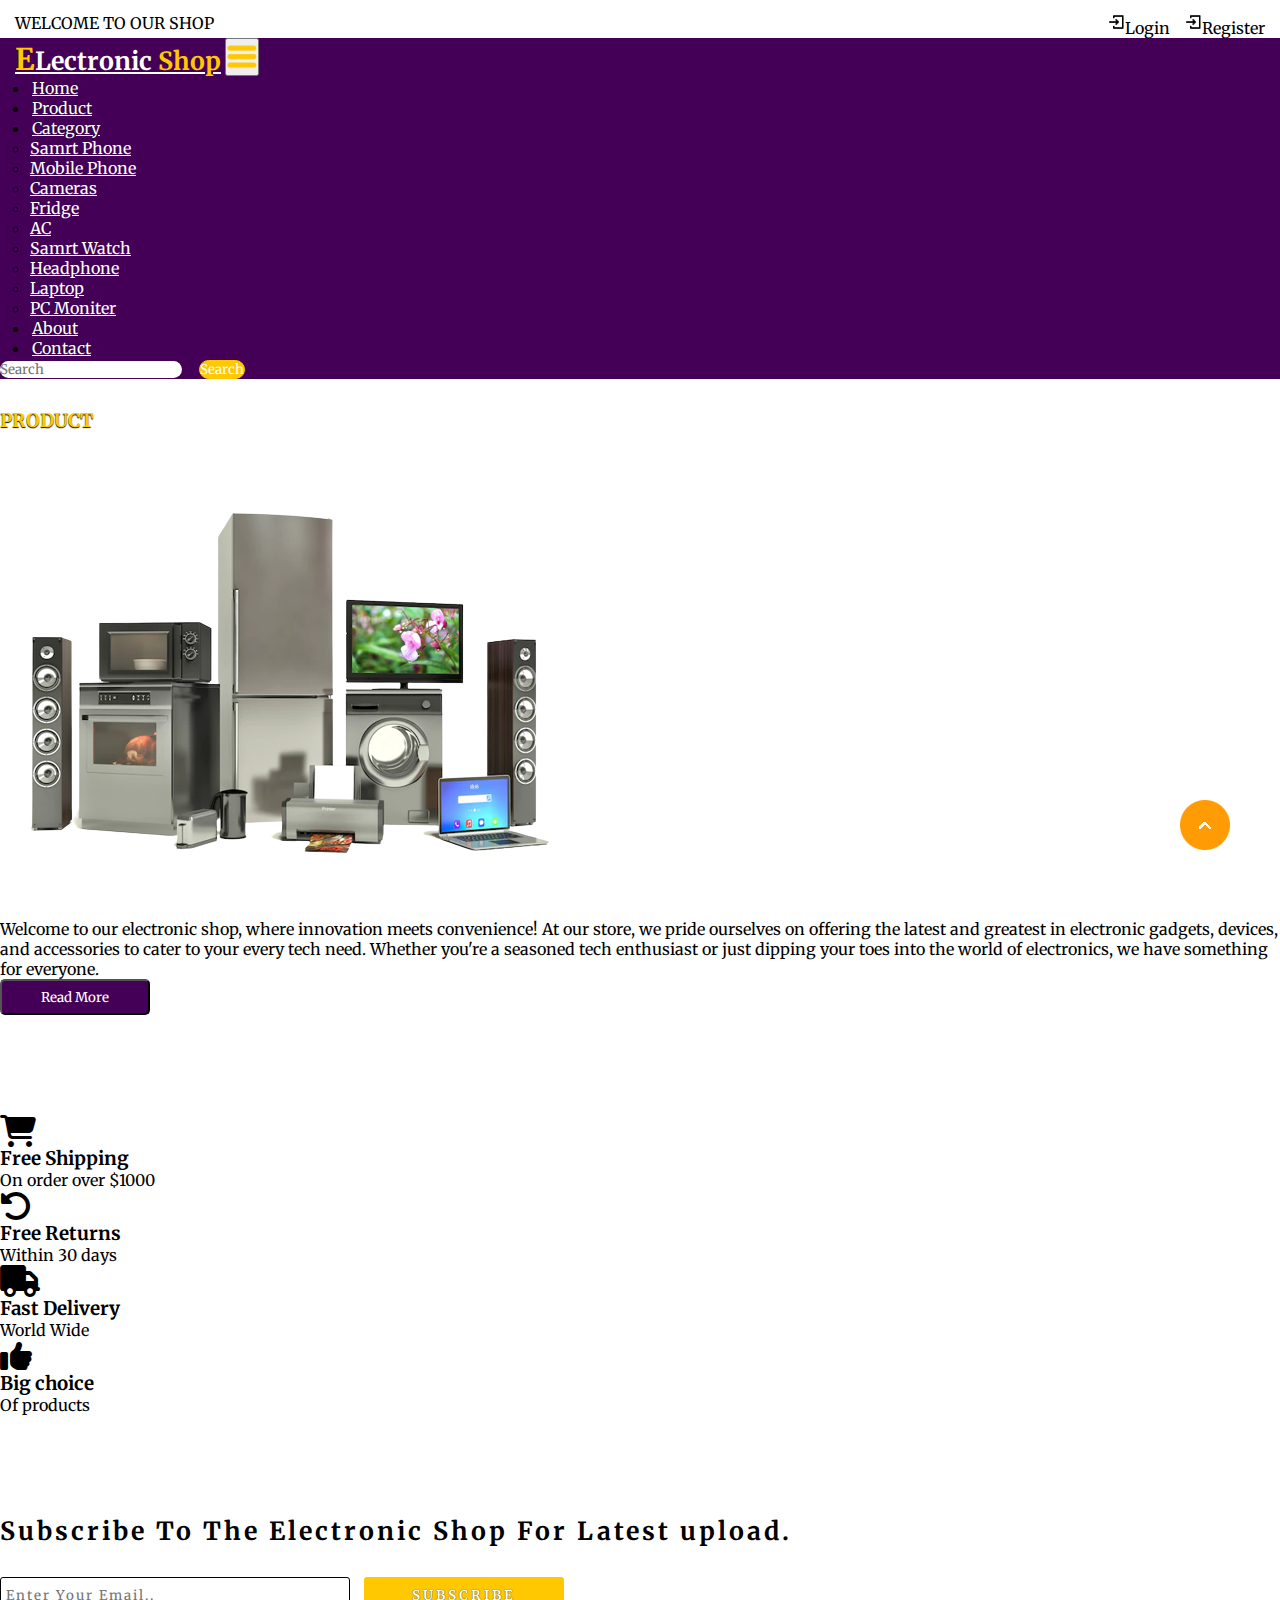
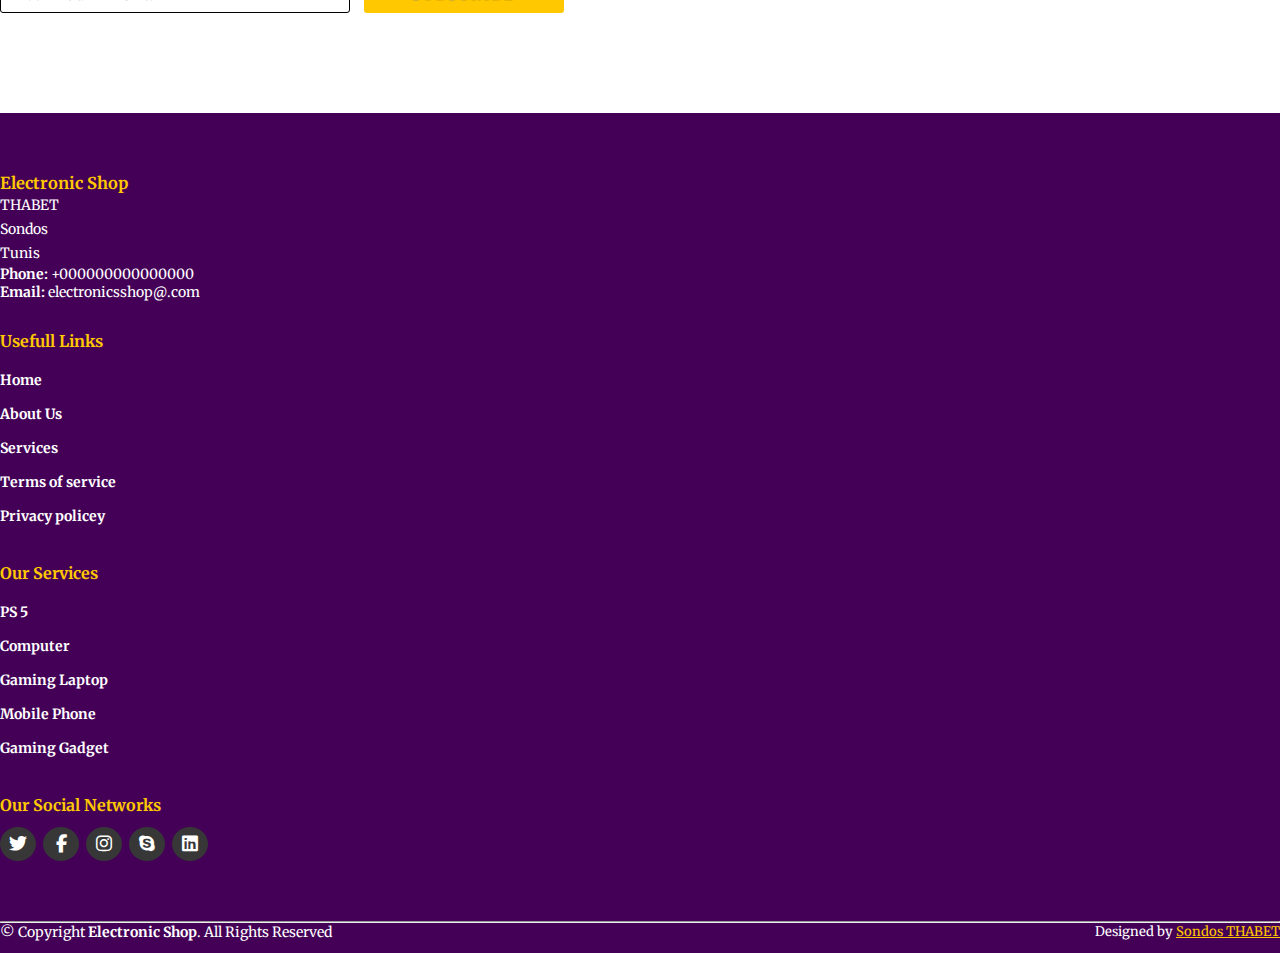
<file: about.html>
<!DOCTYPE html>
<html lang="en">
<head>
    <meta charset="UTF-8">
    <meta http-equiv="X-UA-Compatible" content="IE=edge">
    <meta name="viewport" content="width=device-width, initial-scale=1.0">
    <title>Electronic Shop</title>
    <link rel="stylesheet" href="style.css">
    <link rel="stylesheet" href="https://cdnjs.cloudflare.com/ajax/libs/font-awesome/6.2.0/css/all.min.css">
    <!-- bootstrap links -->
    <link href="https://cdn.jsdelivr.net/npm/bootstrap@5.0.2/dist/css/bootstrap.min.css" rel="stylesheet" integrity="sha384-EVSTQN3/azprG1Anm3QDgpJLIm9Nao0Yz1ztcQTwFspd3yD65VohhpuuCOmLASjC" crossorigin="anonymous">
    <!-- bootstrap links -->
    <!-- fonts links -->
    <link rel="preconnect" href="https://fonts.googleapis.com">
    <link rel="preconnect" href="https://fonts.gstatic.com" crossorigin>
    <link href="https://fonts.googleapis.com/css2?family=Merriweather&display=swap" rel="stylesheet">
    <!-- fonts links -->
</head>
<body>

    <!-- top navbar -->
    <div class="top-navbar">
        <p>WELCOME TO OUR SHOP</p>
        <div class="icons">
            <a href="login.html"><img src="./images/register.png" alt="" width="18px">Login</a>
            <a href="register.html"><img src="./images/register.png" alt="" width="18px">Register</a>
        </div>
    </div>
    <!-- top navbar -->

    <!-- navbar -->
    <nav class="navbar navbar-expand-lg" id="navbar">
        <div class="container-fluid">
          <a class="navbar-brand" href="index.html" id="logo"><span id="span1">E</span>Lectronic <span>Shop</span></a>
          <button class="navbar-toggler" type="button" data-bs-toggle="collapse" data-bs-target="#navbarSupportedContent" aria-controls="navbarSupportedContent" aria-expanded="false" aria-label="Toggle navigation">
            <span><img src="./images/menu.png" alt="" width="30px"></span>
          </button>
          <div class="collapse navbar-collapse" id="navbarSupportedContent">
            <ul class="navbar-nav me-auto mb-2 mb-lg-0">
              <li class="nav-item">
                <a class="nav-link active" aria-current="page" href="index.html">Home</a>
              </li>
              <li class="nav-item">
                <a class="nav-link" href="#">Product</a>
              </li>
              <li class="nav-item dropdown">
                <a class="nav-link dropdown-toggle" href="#" id="navbarDropdown" role="button" data-bs-toggle="dropdown" aria-expanded="false">
                  Category
                </a>
                <ul class="dropdown-menu" aria-labelledby="navbarDropdown" style="background-color: rgb(67 0 86);">
                  <li><a class="dropdown-item" href="#">Samrt Phone</a></li>
                  <li><a class="dropdown-item" href="#">Mobile Phone</a></li>
                  <li><a class="dropdown-item" href="#">Cameras</a></li>
                  <li><a class="dropdown-item" href="#">Fridge</a></li>
                  <li><a class="dropdown-item" href="#">AC</a></li>
                  <li><a class="dropdown-item" href="#">Samrt Watch</a></li>
                  <li><a class="dropdown-item" href="#">Headphone</a></li>
                  <li><a class="dropdown-item" href="#">Laptop</a></li>
                  <li><a class="dropdown-item" href="#">PC Moniter</a></li>
                </ul>
              </li>
              <li class="nav-item">
                <a class="nav-link" href="about.html">About</a>
              </li>
              <li class="nav-item">
                <a class="nav-link" href="contact.html">Contact</a>
              </li>
            </ul>
            <form class="d-flex" id="search">
              <input class="form-control me-2" type="search" placeholder="Search" aria-label="Search">
              <button class="btn btn-outline-success" type="submit">Search</button>
            </form>
          </div>
        </div>
      </nav>
    <!-- navbar -->
    






 
    <div class="container" id="about">
        <h3>PRODUCT</h3>
        <div class="row" style="margin-top: 50px;">
            <div class="col-md-5 py-3 py-md-0">
                <div class="card">
                    <img src="./images/background.png" alt="">
                </div>
            </div>
            <div class="col-md-7 py-3 py-md-0">
                <p>Welcome to our electronic shop, where innovation meets convenience! At our store, we pride ourselves on offering the latest and greatest in electronic gadgets, devices, and accessories to cater to your every tech need. Whether you're a seasoned tech enthusiast or just dipping your toes into the world of electronics, we have something for everyone.</p>
                <button>Read More</button>
            </div>
        </div>
    </div>








    <!-- offer -->
    <div class="container" id="offer">
      <div class="row">
        <div class="col-md-3 py-3 py-md-0">
          <i class="fa-solid fa-cart-shopping"></i>
          <h3>Free Shipping</h3>
          <p>On order over $1000</p>
        </div>
        <div class="col-md-3 py-3 py-md-0">
          <i class="fa-solid fa-rotate-left"></i>
          <h3>Free Returns</h3>
          <p>Within 30 days</p>
        </div>
        <div class="col-md-3 py-3 py-md-0">
          <i class="fa-solid fa-truck"></i>
          <h3>Fast Delivery</h3>
          <p>World Wide</p>
        </div>
        <div class="col-md-3 py-3 py-md-0">
          <i class="fa-solid fa-thumbs-up"></i>
          <h3>Big choice</h3>
          <p>Of products</p>
        </div>
      </div>
    </div>
    <!-- offer -->





    
    <!-- newslater -->
    <div class="container" id="newslater">
      <h3 class="text-center">Subscribe To The Electronic Shop For Latest upload.</h3>
      <div class="input text-center">
        <input type="text" placeholder="Enter Your Email..">
        <button id="subscribe">SUBSCRIBE</button>
      </div>
    </div>
    <!-- newslater -->






    <!-- footer -->
    <footer id="footer">
      <div class="footer-top">
        <div class="container">
          <div class="row">

            <div class="col-lg-3 col-md-6 footer-contact">
              <h3>Electronic Shop</h3>
              <p>
                THABET <br>
                Sondos <br>
                Tunis<br>
              </p>
              <strong>Phone:</strong> +000000000000000 <br>
              <strong>Email:</strong> electronicsshop@.com <br>
            </div>

            <div class="col-lg-3 col-md-6 footer-links">
              <h4>Usefull Links</h4>
             <ul>
              <li><a href="#">Home</a></li>
              <li><a href="#">About Us</a></li>
              <li><a href="#">Services</a></li>
              <li><a href="#">Terms of service</a></li>
              <li><a href="#">Privacy policey</a></li>
             </ul>
            </div>



           

            <div class="col-lg-3 col-md-6 footer-links">
              <h4>Our Services</h4>

             <ul>
              <li><a href="#">PS 5</a></li>
              <li><a href="#">Computer</a></li>
              <li><a href="#">Gaming Laptop</a></li>
              <li><a href="#">Mobile Phone</a></li>
              <li><a href="#">Gaming Gadget</a></li>
             </ul>
            </div>

            <div class="col-lg-3 col-md-6 footer-links">
              <h4>Our Social Networks</h4>
              <div class="socail-links mt-3">
                <a href="#"><i class="fa-brands fa-twitter"></i></a>
                <a href="#"><i class="fa-brands fa-facebook-f"></i></a>
                <a href="#"><i class="fa-brands fa-instagram"></i></a>
                <a href="#"><i class="fa-brands fa-skype"></i></a>
                <a href="#"><i class="fa-brands fa-linkedin"></i></a>
              </div>
            
            </div>

          </div>
        </div>
      </div>
      <hr>
      <div class="container py-4">
        <div class="copyright">
          &copy; Copyright <strong><span>Electronic Shop</span></strong>. All Rights Reserved
        </div>
        <div class="credits">
          Designed by <a href="#">Sondos THABET</a>
        </div>
      </div>
    </footer>
    <!-- footer -->







    <a href="#" class="arrow"><i><img src="./images/arrow.png" alt=""></i></a>













    <script src="https://cdn.jsdelivr.net/npm/bootstrap@5.0.2/dist/js/bootstrap.bundle.min.js" integrity="sha384-MrcW6ZMFYlzcLA8Nl+NtUVF0sA7MsXsP1UyJoMp4YLEuNSfAP+JcXn/tWtIaxVXM" crossorigin="anonymous"></script>

</body>
</html>
</file>
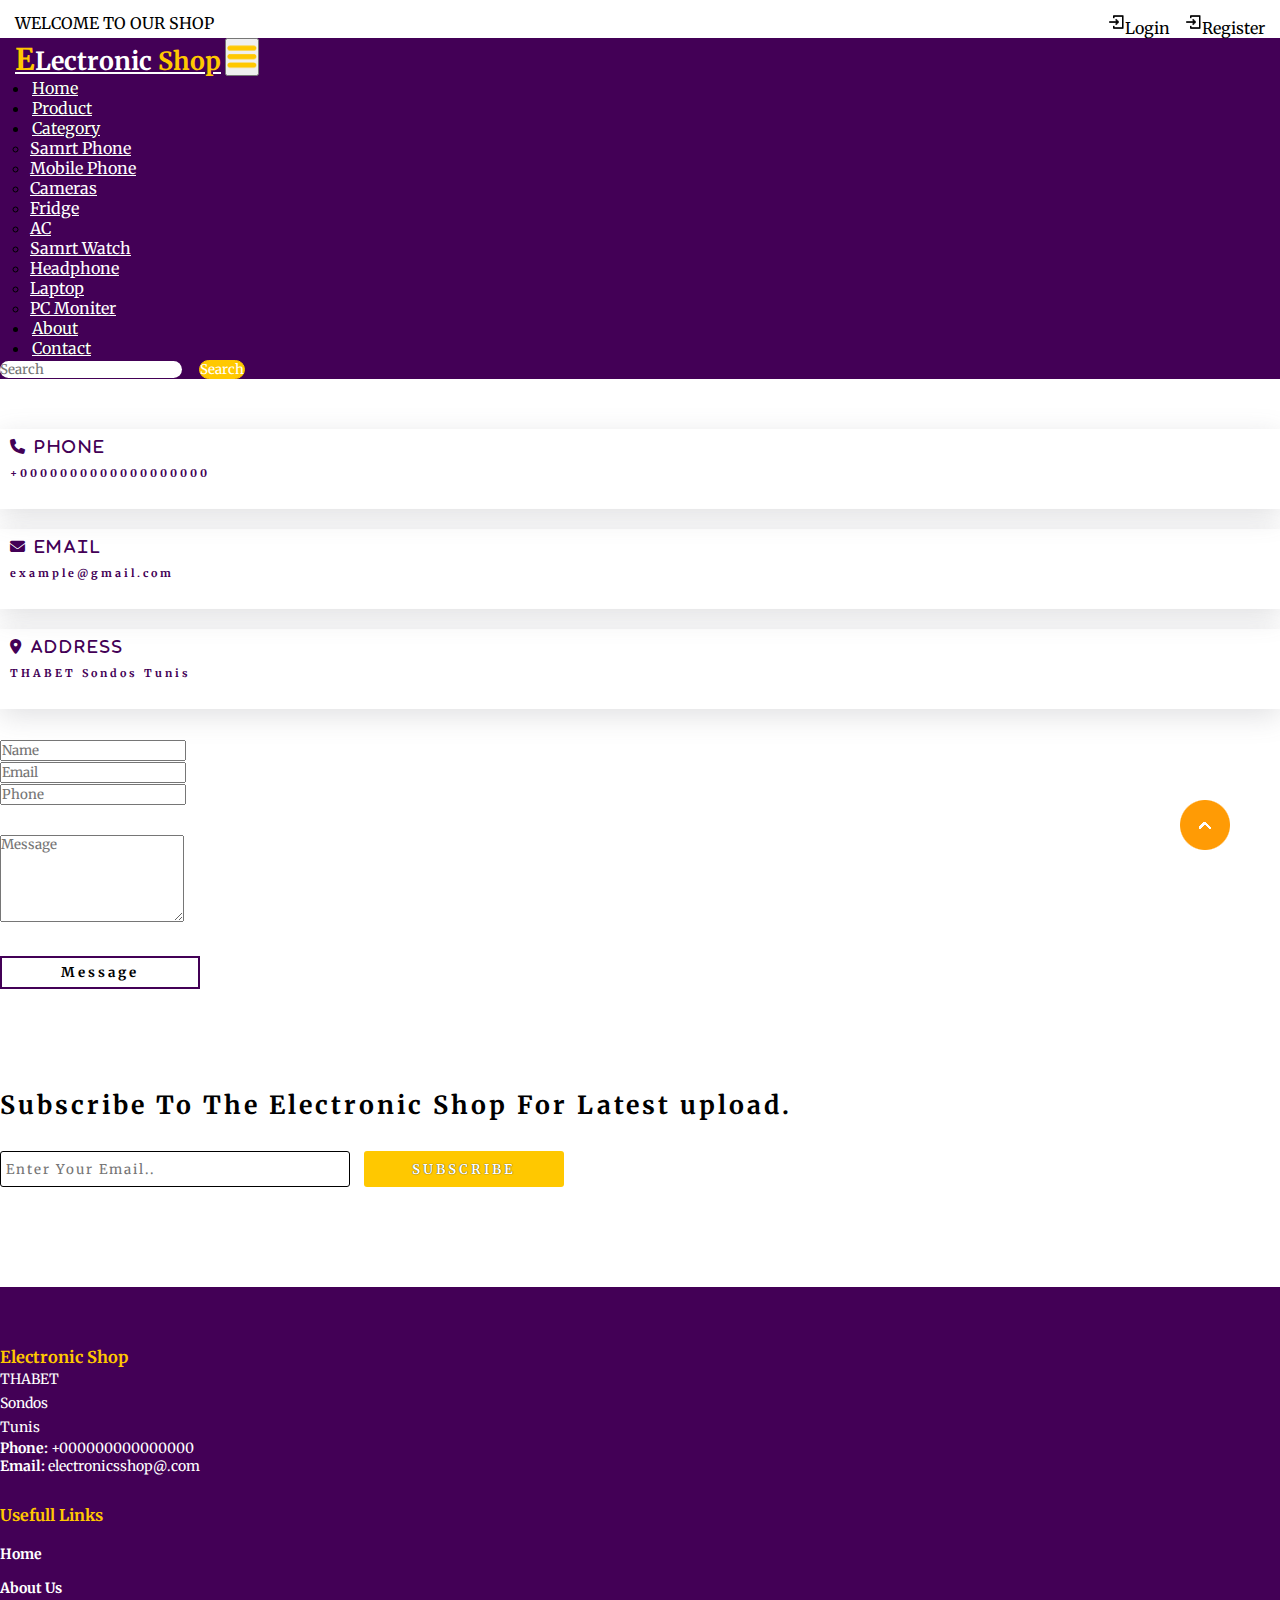
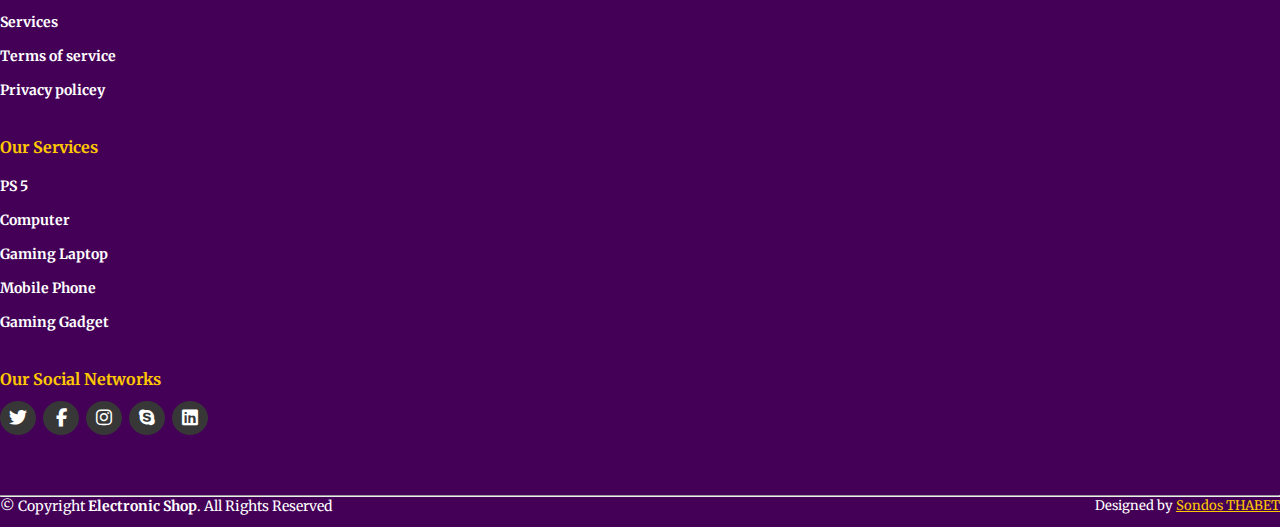
<file: contact.html>
<!DOCTYPE html>
<html lang="en">
<head>
    <meta charset="UTF-8">
    <meta http-equiv="X-UA-Compatible" content="IE=edge">
    <meta name="viewport" content="width=device-width, initial-scale=1.0">
    <title>Electronic Shop</title>
    <link rel="stylesheet" href="style.css">
    <link rel="stylesheet" href="https://cdnjs.cloudflare.com/ajax/libs/font-awesome/6.2.0/css/all.min.css">
    <!-- bootstrap links -->
    <link href="https://cdn.jsdelivr.net/npm/bootstrap@5.0.2/dist/css/bootstrap.min.css" rel="stylesheet" integrity="sha384-EVSTQN3/azprG1Anm3QDgpJLIm9Nao0Yz1ztcQTwFspd3yD65VohhpuuCOmLASjC" crossorigin="anonymous">
    <!-- bootstrap links -->
    <!-- fonts links -->
    <link rel="preconnect" href="https://fonts.googleapis.com">
    <link rel="preconnect" href="https://fonts.gstatic.com" crossorigin>
    <link href="https://fonts.googleapis.com/css2?family=Merriweather&display=swap" rel="stylesheet">
    <!-- fonts links -->
</head>
<body>

    <!-- top navbar -->
    <div class="top-navbar">
        <p>WELCOME TO OUR SHOP</p>
        <div class="icons">
            <a href="login.html"><img src="./images/register.png" alt="" width="18px">Login</a>
            <a href="register.html"><img src="./images/register.png" alt="" width="18px">Register</a>
        </div>
    </div>
    <!-- top navbar -->

    <!-- navbar -->
    <nav class="navbar navbar-expand-lg" id="navbar">
        <div class="container-fluid">
          <a class="navbar-brand" href="index.html" id="logo"><span id="span1">E</span>Lectronic <span>Shop</span></a>
          <button class="navbar-toggler" type="button" data-bs-toggle="collapse" data-bs-target="#navbarSupportedContent" aria-controls="navbarSupportedContent" aria-expanded="false" aria-label="Toggle navigation">
            <span><img src="./images/menu.png" alt="" width="30px"></span>
          </button>
          <div class="collapse navbar-collapse" id="navbarSupportedContent">
            <ul class="navbar-nav me-auto mb-2 mb-lg-0">
              <li class="nav-item">
                <a class="nav-link active" aria-current="page" href="index.html">Home</a>
              </li>
              <li class="nav-item">
                <a class="nav-link" href="#">Product</a>
              </li>
              <li class="nav-item dropdown">
                <a class="nav-link dropdown-toggle" href="#" id="navbarDropdown" role="button" data-bs-toggle="dropdown" aria-expanded="false">
                  Category
                </a>
                <ul class="dropdown-menu" aria-labelledby="navbarDropdown" style="background-color: rgb(67 0 86);">
                  <li><a class="dropdown-item" href="#">Samrt Phone</a></li>
                  <li><a class="dropdown-item" href="#">Mobile Phone</a></li>
                  <li><a class="dropdown-item" href="#">Cameras</a></li>
                  <li><a class="dropdown-item" href="#">Fridge</a></li>
                  <li><a class="dropdown-item" href="#">AC</a></li>
                  <li><a class="dropdown-item" href="#">Samrt Watch</a></li>
                  <li><a class="dropdown-item" href="#">Headphone</a></li>
                  <li><a class="dropdown-item" href="#">Laptop</a></li>
                  <li><a class="dropdown-item" href="#">PC Moniter</a></li>
                </ul>
              </li>
              <li class="nav-item">
                <a class="nav-link" href="about.html">About</a>
              </li>
              <li class="nav-item">
                <a class="nav-link" href="contact.html">Contact</a>
              </li>
            </ul>
            <form class="d-flex" id="search">
              <input class="form-control me-2" type="search" placeholder="Search" aria-label="Search">
              <button class="btn btn-outline-success" type="submit">Search</button>
            </form>
          </div>
        </div>
      </nav>
    <!-- navbar -->
    






    
   
    <div class="container" id="contact">
        <div class="row" style="margin-top: 50px;">
            <div class="col-md-4 py-3 py-md-0">
                <div class="card">
                    <i class="fas fa-phone"> Phone</i>
                    <h6>+0000000000000000000</h6>
                </div>
            </div>
            <div class="col-md-4 py-3 py-md-0">
                <div class="card">
                    <i class="fas fa-envelope"> Email</i>
                    <h6>example@gmail.com</h6>
                </div>
            </div>
            <div class="col-md-4 py-3 py-md-0">
                <div class="card">
                    <i class="fas fa-location-dot"> Address</i>
                    <h6>THABET Sondos Tunis</h6>
                </div>
            </div>
        </div>
        <div class="row" style="margin-top: 30px;">
            <div class="col-md-4 py-3 py-md-0">
                <input type="text" class="form-control form-control" placeholder="Name">
            </div>
            <div class="col-md-4 py-3 py-md-0">
                <input type="text" class="form-control form-control" placeholder="Email">
            </div>
            <div class="col-md-4 py-3 py-md-0">
                <input type="text" class="form-control form-control" placeholder="Phone">
            </div>
            <div class="form-group" style="margin-top: 30px;">
                <textarea class="form-control" id="" rows="5" placeholder="Message"></textarea>
            </div>
            <div class="messagebtn text-center"><button>Message</button></div>
        </div>
    </div>





    
    <!-- newslater -->
    <div class="container" id="newslater">
      <h3 class="text-center">Subscribe To The Electronic Shop For Latest upload.</h3>
      <div class="input text-center">
        <input type="text" placeholder="Enter Your Email..">
        <button id="subscribe">SUBSCRIBE</button>
      </div>
    </div>
    <!-- newslater -->






    <!-- footer -->
    <footer id="footer">
      <div class="footer-top">
        <div class="container">
          <div class="row">

            <div class="col-lg-3 col-md-6 footer-contact">
              <h3>Electronic Shop</h3>
              <p>
                THABET <br>
                Sondos <br>
                Tunis <br>
              </p>
              <strong>Phone:</strong> +000000000000000 <br>
              <strong>Email:</strong> electronicsshop@.com <br>
            </div>

            <div class="col-lg-3 col-md-6 footer-links">
              <h4>Usefull Links</h4>
             <ul>
              <li><a href="#">Home</a></li>
              <li><a href="#">About Us</a></li>
              <li><a href="#">Services</a></li>
              <li><a href="#">Terms of service</a></li>
              <li><a href="#">Privacy policey</a></li>
             </ul>
            </div>



           

            <div class="col-lg-3 col-md-6 footer-links">
              <h4>Our Services</h4>

             <ul>
              <li><a href="#">PS 5</a></li>
              <li><a href="#">Computer</a></li>
              <li><a href="#">Gaming Laptop</a></li>
              <li><a href="#">Mobile Phone</a></li>
              <li><a href="#">Gaming Gadget</a></li>
             </ul>
            </div>

            <div class="col-lg-3 col-md-6 footer-links">
              <h4>Our Social Networks</h4>
              <div class="socail-links mt-3">
                <a href="#"><i class="fa-brands fa-twitter"></i></a>
                <a href="#"><i class="fa-brands fa-facebook-f"></i></a>
                <a href="#"><i class="fa-brands fa-instagram"></i></a>
                <a href="#"><i class="fa-brands fa-skype"></i></a>
                <a href="#"><i class="fa-brands fa-linkedin"></i></a>
              </div>
            
            </div>

          </div>
        </div>
      </div>
      <hr>
      <div class="container py-4">
        <div class="copyright">
          &copy; Copyright <strong><span>Electronic Shop</span></strong>. All Rights Reserved
        </div>
        <div class="credits">
          Designed by <a href="#">Sondos THABET</a>
        </div>
      </div>
    </footer>
    <!-- footer -->







    <a href="#" class="arrow"><i><img src="./images/arrow.png" alt=""></i></a>













    <script src="https://cdn.jsdelivr.net/npm/bootstrap@5.0.2/dist/js/bootstrap.bundle.min.js" integrity="sha384-MrcW6ZMFYlzcLA8Nl+NtUVF0sA7MsXsP1UyJoMp4YLEuNSfAP+JcXn/tWtIaxVXM" crossorigin="anonymous"></script>

</body>
</html>
</file>
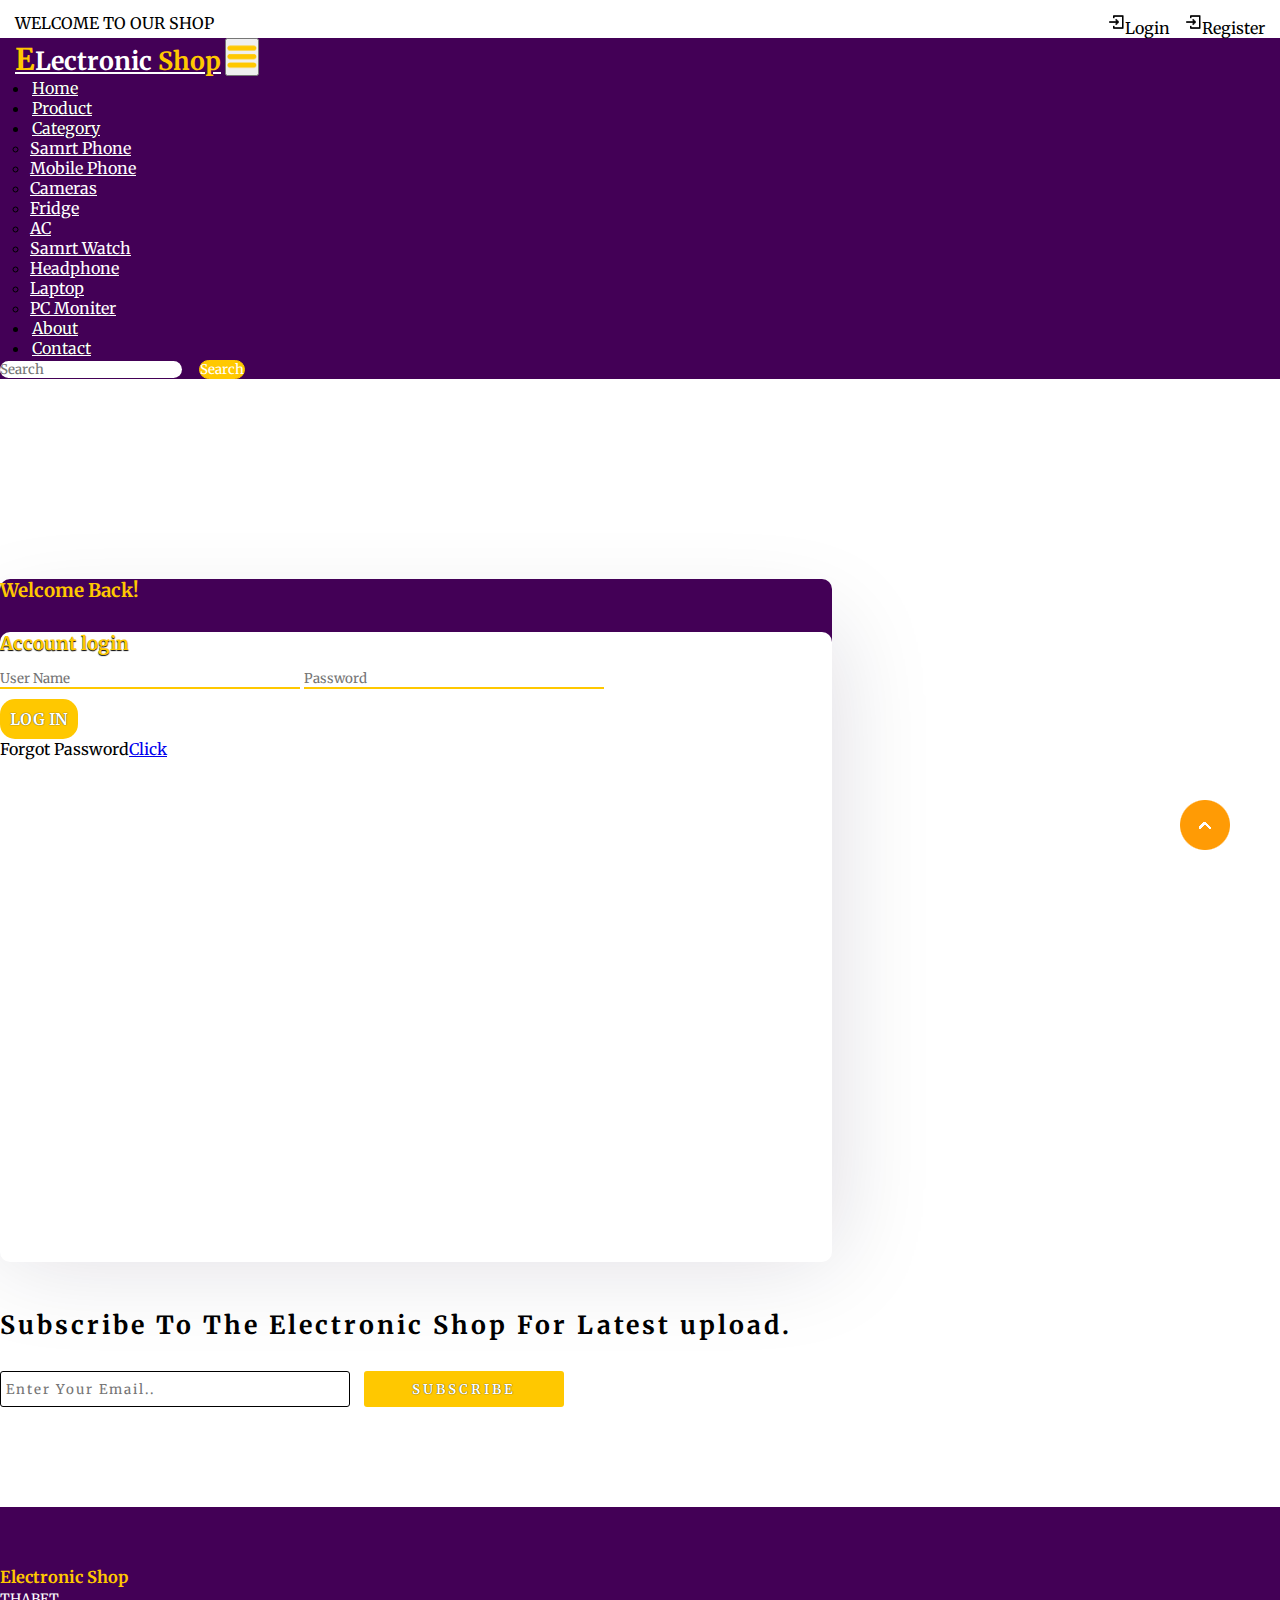
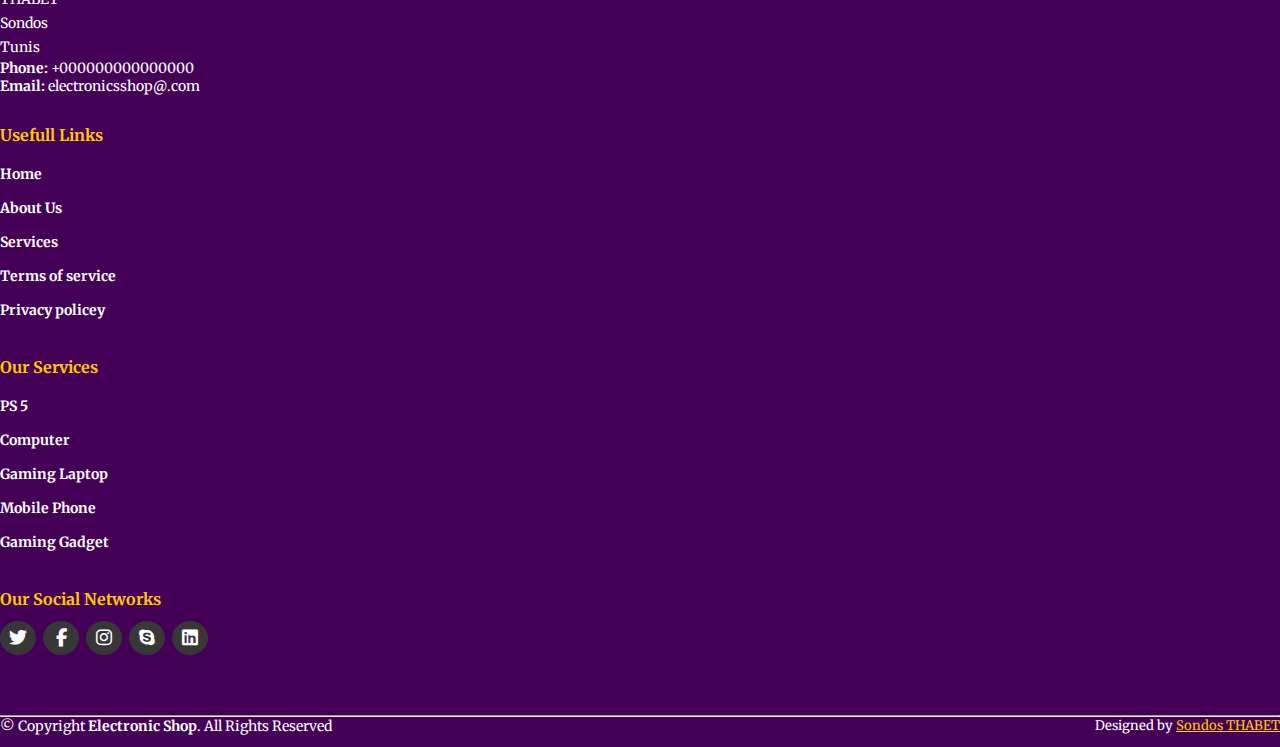
<file: login.html>
<!DOCTYPE html>
<html lang="en">
<head>
    <meta charset="UTF-8">
    <meta http-equiv="X-UA-Compatible" content="IE=edge">
    <meta name="viewport" content="width=device-width, initial-scale=1.0">
    <title>Electronic Shop</title>
    <link rel="stylesheet" href="style.css">
    <link rel="stylesheet" href="https://cdnjs.cloudflare.com/ajax/libs/font-awesome/6.2.0/css/all.min.css">
    <!-- bootstrap links -->
    <link href="https://cdn.jsdelivr.net/npm/bootstrap@5.0.2/dist/css/bootstrap.min.css" rel="stylesheet" integrity="sha384-EVSTQN3/azprG1Anm3QDgpJLIm9Nao0Yz1ztcQTwFspd3yD65VohhpuuCOmLASjC" crossorigin="anonymous">
    <!-- bootstrap links -->
    <!-- fonts links -->
    <link rel="preconnect" href="https://fonts.googleapis.com">
    <link rel="preconnect" href="https://fonts.gstatic.com" crossorigin>
    <link href="https://fonts.googleapis.com/css2?family=Merriweather&display=swap" rel="stylesheet">
    <!-- fonts links -->
</head>
<body>

    <!-- top navbar -->
    <div class="top-navbar">
        <p>WELCOME TO OUR SHOP</p>
        <div class="icons">
            <a href="login.html"><img src="./images/register.png" alt="" width="18px">Login</a>
            <a href="register.html"><img src="./images/register.png" alt="" width="18px">Register</a>
        </div>
    </div>
    <!-- top navbar -->

    <!-- navbar -->
    <nav class="navbar navbar-expand-lg" id="navbar">
        <div class="container-fluid">
          <a class="navbar-brand" href="index.html" id="logo"><span id="span1">E</span>Lectronic <span>Shop</span></a>
          <button class="navbar-toggler" type="button" data-bs-toggle="collapse" data-bs-target="#navbarSupportedContent" aria-controls="navbarSupportedContent" aria-expanded="false" aria-label="Toggle navigation">
            <span><img src="./images/menu.png" alt="" width="30px"></span>
          </button>
          <div class="collapse navbar-collapse" id="navbarSupportedContent">
            <ul class="navbar-nav me-auto mb-2 mb-lg-0">
              <li class="nav-item">
                <a class="nav-link active" aria-current="page" href="index.html">Home</a>
              </li>
              <li class="nav-item">
                <a class="nav-link" href="#">Product</a>
              </li>
              <li class="nav-item dropdown">
                <a class="nav-link dropdown-toggle" href="#" id="navbarDropdown" role="button" data-bs-toggle="dropdown" aria-expanded="false">
                  Category
                </a>
                <ul class="dropdown-menu" aria-labelledby="navbarDropdown" style="background-color: rgb(67 0 86);">
                  <li><a class="dropdown-item" href="#">Samrt Phone</a></li>
                  <li><a class="dropdown-item" href="#">Mobile Phone</a></li>
                  <li><a class="dropdown-item" href="#">Cameras</a></li>
                  <li><a class="dropdown-item" href="#">Fridge</a></li>
                  <li><a class="dropdown-item" href="#">AC</a></li>
                  <li><a class="dropdown-item" href="#">Samrt Watch</a></li>
                  <li><a class="dropdown-item" href="#">Headphone</a></li>
                  <li><a class="dropdown-item" href="#">Laptop</a></li>
                  <li><a class="dropdown-item" href="#">PC Moniter</a></li>
                </ul>
              </li>
              <li class="nav-item">
                <a class="nav-link" href="about.html">About</a>
              </li>
              <li class="nav-item">
                <a class="nav-link" href="contact.html">Contact</a>
              </li>
            </ul>
            <form class="d-flex" id="search">
              <input class="form-control me-2" type="search" placeholder="Search" aria-label="Search">
              <button class="btn btn-outline-success" type="submit">Search</button>
            </form>
          </div>
        </div>
      </nav>
    <!-- navbar -->
    






    
   <div class="container" id="login">
    <div class="row">
        <div class="col-md-5 py-3 py-md-0" id="side1">
            <h3 class="text-center">Welcome Back!</h3>
        </div>
        <div class="col-md-7 py-3 py-md-0" id="side2">
            <h3 class="text-center">Account login</h3>
            <div class="input2 text-center">
            <input type="name" placeholder="User Name">
            <input type="password" placeholder="Password">
            </div>
            <p class="text-center" id="btnlogin"><a href="#">LOG IN</a></p>
            <p class="text-center">Forgot Password<a href="#">Click</a></p>
        </div>

    </div>
   </div>




    
    <!-- newslater -->
    <div class="container" id="newslater" style="margin-top: 100px;">
      <h3 class="text-center">Subscribe To The Electronic Shop For Latest upload.</h3>
      <div class="input text-center">
        <input type="text" placeholder="Enter Your Email..">
        <button id="subscribe">SUBSCRIBE</button>
      </div>
    </div>
    <!-- newslater -->






    <!-- footer -->
    <footer id="footer">
      <div class="footer-top">
        <div class="container">
          <div class="row">

            <div class="col-lg-3 col-md-6 footer-contact">
              <h3>Electronic Shop</h3>
              <p>
                THABET <br>
                Sondos <br>
                Tunis <br>
              </p>
              <strong>Phone:</strong> +000000000000000 <br>
              <strong>Email:</strong> electronicsshop@.com <br>
            </div>

            <div class="col-lg-3 col-md-6 footer-links">
              <h4>Usefull Links</h4>
             <ul>
              <li><a href="#">Home</a></li>
              <li><a href="#">About Us</a></li>
              <li><a href="#">Services</a></li>
              <li><a href="#">Terms of service</a></li>
              <li><a href="#">Privacy policey</a></li>
             </ul>
            </div>



           

            <div class="col-lg-3 col-md-6 footer-links">
              <h4>Our Services</h4>

             <ul>
              <li><a href="#">PS 5</a></li>
              <li><a href="#">Computer</a></li>
              <li><a href="#">Gaming Laptop</a></li>
              <li><a href="#">Mobile Phone</a></li>
              <li><a href="#">Gaming Gadget</a></li>
             </ul>
            </div>

            <div class="col-lg-3 col-md-6 footer-links">
              <h4>Our Social Networks</h4>

              <div class="socail-links mt-3">
                <a href="#"><i class="fa-brands fa-twitter"></i></a>
                <a href="#"><i class="fa-brands fa-facebook-f"></i></a>
                <a href="#"><i class="fa-brands fa-instagram"></i></a>
                <a href="#"><i class="fa-brands fa-skype"></i></a>
                <a href="#"><i class="fa-brands fa-linkedin"></i></a>
              </div>
            
            </div>

          </div>
        </div>
      </div>
      <hr>
      <div class="container py-4">
        <div class="copyright">
          &copy; Copyright <strong><span>Electronic Shop</span></strong>. All Rights Reserved
        </div>
        <div class="credits">
          Designed by <a href="#">Sondos THABET</a>
        </div>
      </div>
    </footer>
    <!-- footer -->







    <a href="#" class="arrow"><i><img src="./images/arrow.png" alt=""></i></a>













    <script src="https://cdn.jsdelivr.net/npm/bootstrap@5.0.2/dist/js/bootstrap.bundle.min.js" integrity="sha384-MrcW6ZMFYlzcLA8Nl+NtUVF0sA7MsXsP1UyJoMp4YLEuNSfAP+JcXn/tWtIaxVXM" crossorigin="anonymous"></script>

</body>
</html>
</file>
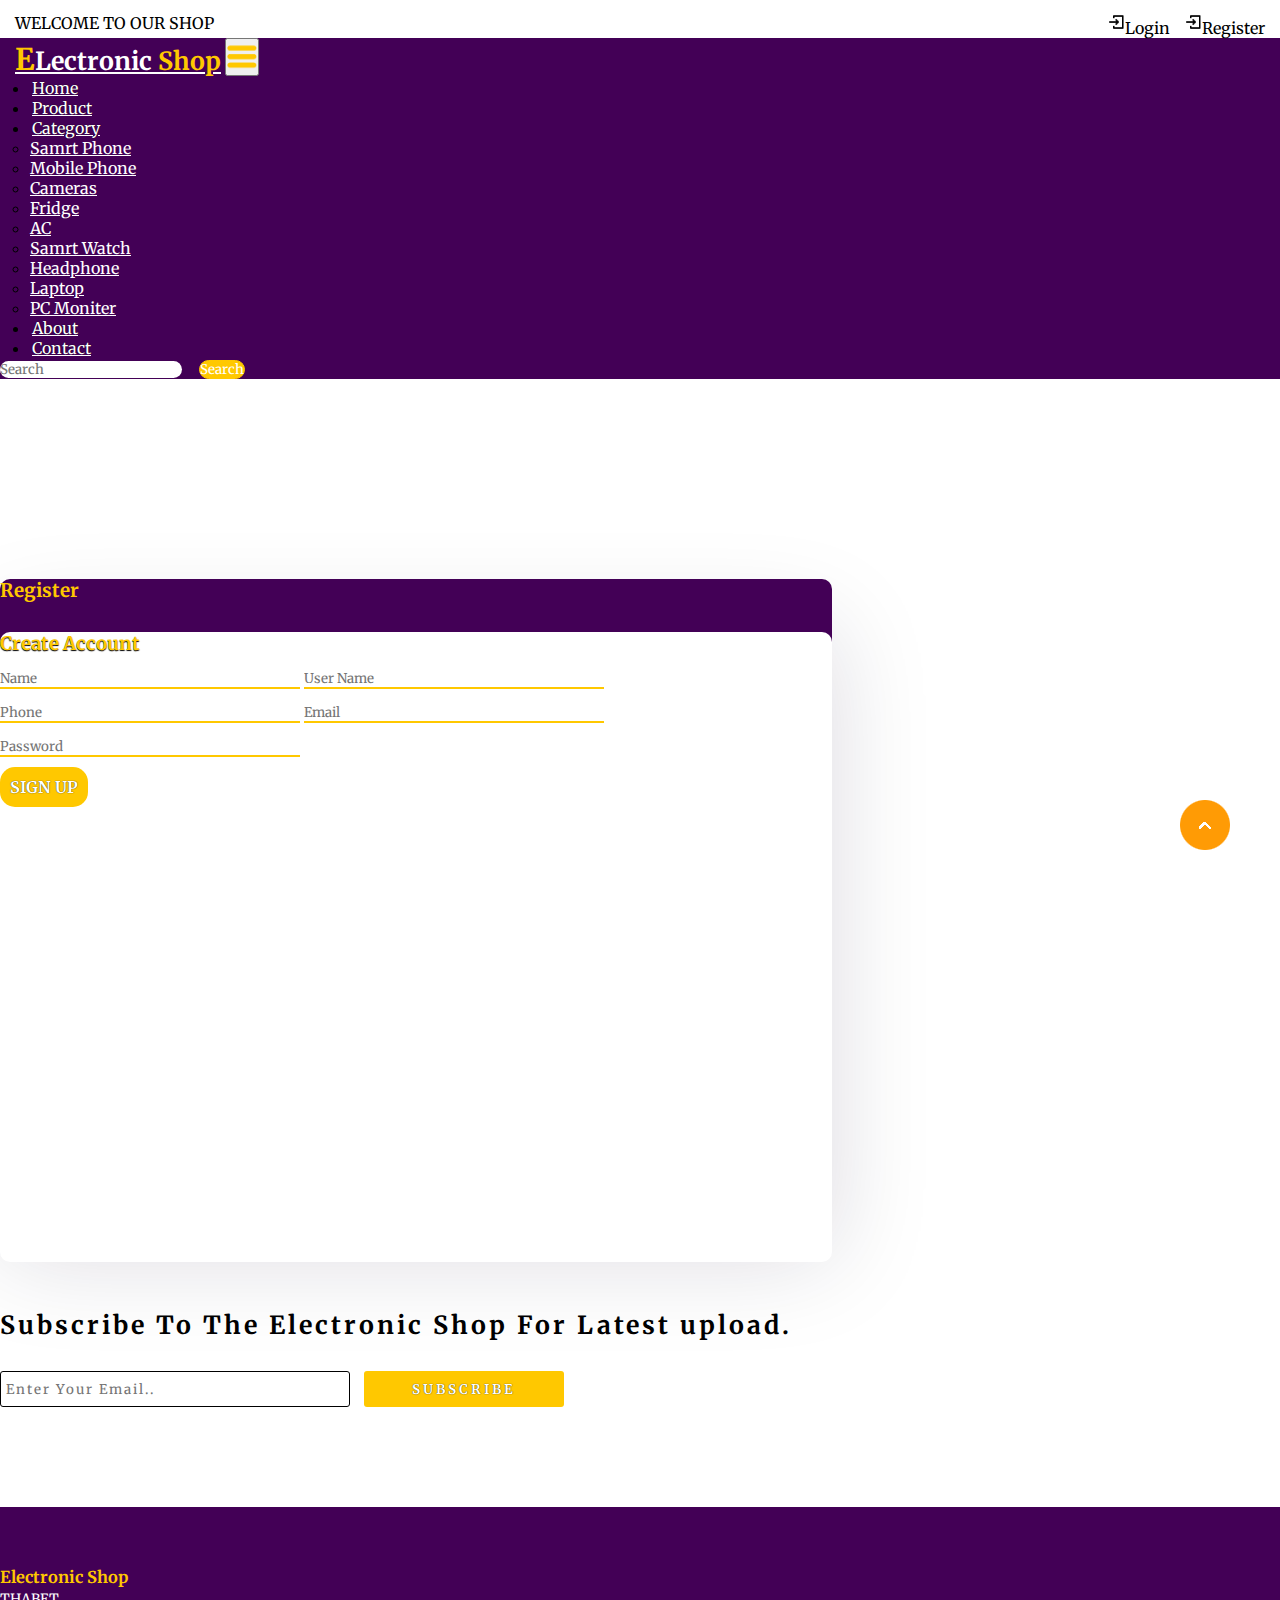
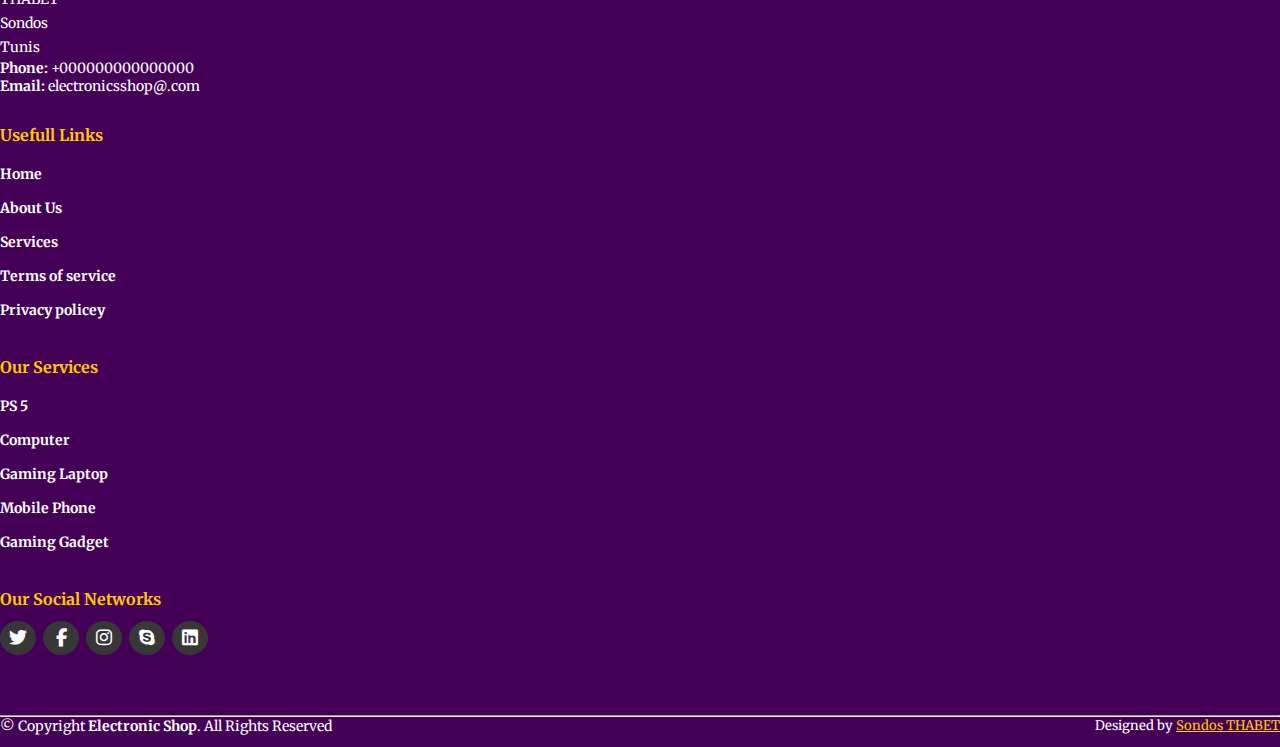
<file: register.html>
<!DOCTYPE html>
<html lang="en">
<head>
    <meta charset="UTF-8">
    <meta http-equiv="X-UA-Compatible" content="IE=edge">
    <meta name="viewport" content="width=device-width, initial-scale=1.0">
    <title>Electronic Shop</title>
    <link rel="stylesheet" href="style.css">
    <link rel="stylesheet" href="https://cdnjs.cloudflare.com/ajax/libs/font-awesome/6.2.0/css/all.min.css">
    <!-- bootstrap links -->
    <link href="https://cdn.jsdelivr.net/npm/bootstrap@5.0.2/dist/css/bootstrap.min.css" rel="stylesheet" integrity="sha384-EVSTQN3/azprG1Anm3QDgpJLIm9Nao0Yz1ztcQTwFspd3yD65VohhpuuCOmLASjC" crossorigin="anonymous">
    <!-- bootstrap links -->
    <!-- fonts links -->
    <link rel="preconnect" href="https://fonts.googleapis.com">
    <link rel="preconnect" href="https://fonts.gstatic.com" crossorigin>
    <link href="https://fonts.googleapis.com/css2?family=Merriweather&display=swap" rel="stylesheet">
    <!-- fonts links -->
</head>
<body>

    <!-- top navbar -->
    <div class="top-navbar">
        <p>WELCOME TO OUR SHOP</p>
        <div class="icons">
            <a href="login.html"><img src="./images/register.png" alt="" width="18px">Login</a>
            <a href="register.html"><img src="./images/register.png" alt="" width="18px">Register</a>
        </div>
    </div>
    <!-- top navbar -->

    <!-- navbar -->
    <nav class="navbar navbar-expand-lg" id="navbar">
        <div class="container-fluid">
          <a class="navbar-brand" href="index.html" id="logo"><span id="span1">E</span>Lectronic <span>Shop</span></a>
          <button class="navbar-toggler" type="button" data-bs-toggle="collapse" data-bs-target="#navbarSupportedContent" aria-controls="navbarSupportedContent" aria-expanded="false" aria-label="Toggle navigation">
            <span><img src="./images/menu.png" alt="" width="30px"></span>
          </button>
          <div class="collapse navbar-collapse" id="navbarSupportedContent">
            <ul class="navbar-nav me-auto mb-2 mb-lg-0">
              <li class="nav-item">
                <a class="nav-link active" aria-current="page" href="index.html">Home</a>
              </li>
              <li class="nav-item">
                <a class="nav-link" href="#">Product</a>
              </li>
              <li class="nav-item dropdown">
                <a class="nav-link dropdown-toggle" href="#" id="navbarDropdown" role="button" data-bs-toggle="dropdown" aria-expanded="false">
                  Category
                </a>
                <ul class="dropdown-menu" aria-labelledby="navbarDropdown" style="background-color: rgb(67 0 86);">
                  <li><a class="dropdown-item" href="#">Samrt Phone</a></li>
                  <li><a class="dropdown-item" href="#">Mobile Phone</a></li>
                  <li><a class="dropdown-item" href="#">Cameras</a></li>
                  <li><a class="dropdown-item" href="#">Fridge</a></li>
                  <li><a class="dropdown-item" href="#">AC</a></li>
                  <li><a class="dropdown-item" href="#">Samrt Watch</a></li>
                  <li><a class="dropdown-item" href="#">Headphone</a></li>
                  <li><a class="dropdown-item" href="#">Laptop</a></li>
                  <li><a class="dropdown-item" href="#">PC Moniter</a></li>
                </ul>
              </li>
              <li class="nav-item">
                <a class="nav-link" href="about.html">About</a>
              </li>
              <li class="nav-item">
                <a class="nav-link" href="contact.html">Contact</a>
              </li>
            </ul>
            <form class="d-flex" id="search">
              <input class="form-control me-2" type="search" placeholder="Search" aria-label="Search">
              <button class="btn btn-outline-success" type="submit">Search</button>
            </form>
          </div>
        </div>
      </nav>
    <!-- navbar -->
    






    
   <div class="container" id="login">
    <div class="row">
        <div class="col-md-5 py-3 py-md-0" id="side1">
            <h3 class="text-center">Register</h3>
        </div>
        <div class="col-md-7 py-3 py-md-0" id="side2">
            <h3 class="text-center">Create Account</h3>
            <div class="input2 text-center">
            <input type="name" placeholder="Name">
            <input type="name" placeholder="User Name">
            <input type="number" placeholder="Phone">
            <input type="email" placeholder="Email">
            <input type="password" placeholder="Password">
            </div>
            <p class="text-center" id="btnlogin"><a href="#">SIGN UP</a></p>
        </div>

    </div>
   </div>




    
    <!-- newslater -->
    <div class="container" id="newslater" style="margin-top: 100px;">
      <h3 class="text-center">Subscribe To The Electronic Shop For Latest upload.</h3>
      <div class="input text-center">
        <input type="text" placeholder="Enter Your Email..">
        <button id="subscribe">SUBSCRIBE</button>
      </div>
    </div>
    <!-- newslater -->






    <!-- footer -->
    <footer id="footer">
      <div class="footer-top">
        <div class="container">
          <div class="row">

            <div class="col-lg-3 col-md-6 footer-contact">
              <h3>Electronic Shop</h3>
              <p>
                THABET <br>
                Sondos <br>
                Tunis <br>
              </p>
              <strong>Phone:</strong> +000000000000000 <br>
              <strong>Email:</strong> electronicsshop@.com <br>
            </div>

            <div class="col-lg-3 col-md-6 footer-links">
              <h4>Usefull Links</h4>
             <ul>
              <li><a href="#">Home</a></li>
              <li><a href="#">About Us</a></li>
              <li><a href="#">Services</a></li>
              <li><a href="#">Terms of service</a></li>
              <li><a href="#">Privacy policey</a></li>
             </ul>
            </div>



           

            <div class="col-lg-3 col-md-6 footer-links">
              <h4>Our Services</h4>

             <ul>
              <li><a href="#">PS 5</a></li>
              <li><a href="#">Computer</a></li>
              <li><a href="#">Gaming Laptop</a></li>
              <li><a href="#">Mobile Phone</a></li>
              <li><a href="#">Gaming Gadget</a></li>
             </ul>
            </div>

            <div class="col-lg-3 col-md-6 footer-links">
              <h4>Our Social Networks</h4>
              <div class="socail-links mt-3">
                <a href="#"><i class="fa-brands fa-twitter"></i></a>
                <a href="#"><i class="fa-brands fa-facebook-f"></i></a>
                <a href="#"><i class="fa-brands fa-instagram"></i></a>
                <a href="#"><i class="fa-brands fa-skype"></i></a>
                <a href="#"><i class="fa-brands fa-linkedin"></i></a>
              </div>
            
            </div>

          </div>
        </div>
      </div>
      <hr>
      <div class="container py-4">
        <div class="copyright">
          &copy; Copyright <strong><span>Electronic Shop</span></strong>. All Rights Reserved
        </div>
        <div class="credits">
          Designed by <a href="#">Sondos THABET</a>
        </div>
      </div>
    </footer>
    <!-- footer -->







    <a href="#" class="arrow"><i><img src="./images/arrow.png" alt=""></i></a>













    <script src="https://cdn.jsdelivr.net/npm/bootstrap@5.0.2/dist/js/bootstrap.bundle.min.js" integrity="sha384-MrcW6ZMFYlzcLA8Nl+NtUVF0sA7MsXsP1UyJoMp4YLEuNSfAP+JcXn/tWtIaxVXM" crossorigin="anonymous"></script>

</body>
</html>
</file>
<file: style.css>
*{
    margin: 0;
    padding: 0;
    box-sizing: border-box;
    outline: none;
    font-family: 'Merriweather', serif;
}
/* top navbar */
.top-navbar{
    display: flex;
    justify-content: space-between;
}
.top-navbar p{
    margin-top: 13px;
    margin-left: 15px;
}
.top-navbar .icons{
    margin-top: 13px;
    margin-right: 15px;
}
.top-navbar a{
    text-decoration: none;
    color: black;
    margin-left: 10px;
}
.top-navbar a img{
    margin-bottom: 3px;
}
.top-navbar a:hover{
    color: black;
}
@media screen and (max-width:400px){
    .top-navbar a{
        font-size: 13px;
    }
    .top-navbar a img{
        width: 15px;
    }
    .top-navbar p{
        font-size: 13px;
    }
}
@media screen and (max-width:320px){
    .top-navbar a{
        font-size: 10px;
    }
    .top-navbar a img{
        width: 13px;
    }
    .top-navbar p{
        font-size: 10px;
    }
}
@media screen and (max-width:318px){
    .top-navbar a{
        font-size: 8px;
        margin-left: 0;
    }
    .top-navbar a img{
        width: 10px;
        margin-left: 0;
    }
    .top-navbar p{
        font-size: 10px;
        margin-top: 20px;
    }
}
/* top navbar */

/* navbar */
#navbar{
    background-color: rgb(67 0 86);
}
#logo{
    margin-left: 15px;
    color: white;
    font-size: 25px;
    font-weight: bold;
    margin-bottom: 6px;
}
#logo span{
    color: #ffc800;
}
#logo #span1{
    font-size: 30px;
}
.navbar-nav{
    margin-left: 20px;
}
.nav-item{
    margin-left: 10px;
}
.nav-item .nav-link{
    color: white;
    margin-left: 2px;
    text-shadow: 0px 0px 1px black;
    transition: 0.5s ease;
}
.nav-item .nav-link:hover{
    color: #ffc800;
}
.dropdown-menu li a{
    color: white;
    transition: 0.5s ease;
}
.dropdown-menu li a:hover{
    background-color: rgb(67 0 86);
    color: #ffc800;
}
#search input{
    border-radius: 50px;
    border: none;
}
#search button{
    border-radius: 50px;
    color: white;
    border: 1px solid #ffc800;
    background-color: #ffc800;
}
/* navbar */




/* home content */
.home{
    width: 100%;
    height: 80vh;
    display: flex;
    align-items: center;
    justify-content: center;
    flex-wrap: wrap;
    position: relative;
    background-color: #a9a9a92b;
    z-index: 0;
}
.home .img{
    flex: 1 1 300px;
}
.home .img img{
    margin-top: 30px;
    width: 100%;
}
.home .content{
    flex: 1 1 400px;
    margin-top: 20px;
}
.content h1{
    color: rgb(67 0 86);
    font-weight: bold;
    margin-left: 23px;
    font-size: 55px;
    text-shadow: -1px 1px 1px black;
}
.content h1 span{
    color: rgb(67 0 86);
    text-shadow: 1px 1px 1px black;
}
#span2{
    color: #ffc800;
}
.content p{
    margin-left: 23px;
}
.btn{
    margin-left: 13px;
}
.btn button{
    width: 150px;
    height: 32px;
    letter-spacing: 3px;
    background-color: rgb(67 0 86);
    color: white;
    border-radius: 5px;
    border: none;
    transition: 0.5s ease;
    cursor: pointer;
}
.btn button:hover{
    background-color: #ffc800;
    color: black;
    border: none;
}
@media screen and (max-width:1200px){
    .home{
        height: 90vh;
    }
}
@media screen and (max-width:799px){
    .home{
        height: 140vh;
    }
}
@media screen and (max-width:550px){
    .home{
        height: 110vh;
    }
}
@media screen and (max-width:420px){
   .content h1{
    font-size: 45px;
   }
}
@media screen and (max-width:320px){
   .content h1{
    font-size: 36px;
   }
}
/* home content */








/* product cards */
#product-cards{
    margin-top: 100px;
}
#product-cards h1{
    color: #ffc800;
    text-shadow: 1px 1px 1px black;
    border-bottom: 2px solid #ffc800;
}
#product-cards .card h3{
    font-size: 20px;
    color: black;
}
#product-cards .card p{
    font-size: 12px;
    margin-top: 5px;
    color: black;
}
.star i{
    margin-left: 5px;
    font-size: 13px;
}
.checked{
    color: #ffc800;
}
#product-cards .card h2{
    font-size: 20px;
    color: black;
    margin-top: 20px;
}
#product-cards .card h2 span{
    float: right;
    color: black;
    cursor: pointer;
}
@media screen and (max-width:1000px){
    #product-cards .card h3{
        font-size: 15px;
    }
}
/* product cards */








/* other cards */
#other-cards{
    margin-top: 30px;
}
#other-cards .card{
    background-color: #a9a9a92b;
}
#other-cards .card h3{
    margin-top: 30px;
    color: black;
    margin-left: 10px;
    letter-spacing: 3px;
}
#other-cards .card h5{
    margin-top: 15px;
    font-weight: 100;
    font-size: 18px;
    color: black;
    margin-left: 10px;
    letter-spacing: 3px;
    border-bottom: 2px solid black;
    width: 220px;
}
#other-cards .card p{
    margin-top: 10px;
    font-weight: 100;
    font-size: 15px;
    color: black;
    margin-left: 10px;
    letter-spacing: 3px;
}
#shopnow{
    width: 130px;
    height: 30px;
    margin-top: 10px;
    margin-left: 10px;
    letter-spacing: 3px;
    color: white;
    background-color: black;
    font-weight: bold;
    border: none;
    cursor: pointer;
}

@media screen and (max-width:1000px){
    #other-cards .card h3{
        margin-top: 5px;
        font-size: 20px;
    }
    #other-cards .card h5{
        margin-top: 5px;
        font-size: 15px;
    }
    #other-cards .card p{
        margin-top: 0px;
    }
    #shopnow{
        margin-top: 0px;
        width: 120px;
        height: 30px;
        font-size: 16px;
    }
}
/* other cards */






/* banner */
.banner{
    margin-top: 60px;
    width: 100%;
    height: 80vh;
    display: flex;
    align-items: center;
    justify-content: center;
    flex-wrap: wrap;
    position: relative;
    background-color: #a9a9a92b;
    z-index: 0;
}
.banner .img{
    flex: 1 1 300px;
}
.banner .img img{
    margin-top: 30px;
    width: 100%;
}
.banner .content{
    flex: 1 1 400px;
    margin-top: 20px;
}
.banner .content h1{
    color: rgb(67 0 86);
    font-weight: bold;
    margin-left: 23px;
    font-size: 55px;
    text-shadow: -1px 1px 1px black;
}
.banner .content h1 span{
    color: rgb(67 0 86);
    text-shadow: 1px 1px 1px black;
}
#span2{
    color: #ffc800;
}
.banner .content p{
    margin-left: 23px;
}
.btn{
    margin-left: 13px;
}
.btn button{
    width: 150px;
    height: 32px;
    letter-spacing: 3px;
    background-color: rgb(67 0 86);
    color: white;
    border-radius: 5px;
    border: none;
    transition: 0.5s ease;
    cursor: pointer;
}
.btn button:hover{
    background-color: #ffc800;
    color: black;
    border: none;
}
@media screen and (max-width:1200px){
    .banner{
        height: 90vh;
    }
}
@media screen and (max-width:799px){
    .banner{
        height: 140vh;
    }
}
@media screen and (max-width:550px){
    .banner{
        height: 110vh;
    }
}
@media screen and (max-width:420px){
   .banner .content h1{
    font-size: 45px;
   }
}
@media screen and (max-width:320px){
   .banner .content h1{
    font-size: 36px;
   }
}
/* banner */









/* other cards */
#other{
    margin-top: 50px;
}
#other .card{
    box-shadow: rgba(17,12,46, 0.15) 0px 48px 100px 0px;
}
#other .card h3{
    margin-top: 10px;
    color: white;
    text-shadow: 1px 1px 1px black;
    letter-spacing: 3px;
    font-weight: bold;
}
#other .card p{
    margin-top: 10px;
    color: white;
    text-shadow: 0px 1px 1px black;
    letter-spacing: 3px;
    font-weight: bold;
}
/* other cards */




/* offer */
#offer{
    margin-top: 100px;
}
#offer i{
    font-size: 32px;
    color: black;
}
/* offer */




/* newslater */
#newslater{
    margin-top: 100px;
}
#newslater h3{
    font-size: 25px;
    letter-spacing: 3px;
}
.input{
    margin-top: 30px;
}
.input input{
    width: 350px;
    height: 36px;
    letter-spacing: 2px;
    border-radius: 3px;
    border:  1px solid black;
    padding-left: 5px;
}
#subscribe{
    width: 200px;
    height: 36px;
    margin-left: 10px;
    border-radius: 3px;
    border: none;
    background-color: #ffc800;
    color: white;
    letter-spacing: 3px;
    font-weight: bold;
    text-shadow: 0px 0px 1px black;
}
@media screen and (max-width:465px){
    .input input{
        width: 280px;
    }
    #subscribe{
        margin-top: 10px;
    }
}
@media screen and (max-width:250px){
    .input input{
        width: 150px;
    }
    #subscribe{
        width: 150px;
    }
}
/* newslater */




/* footer */
#footer{
    padding: 0 0 30px 0px;
    color: white;
    font-size: 14px;
    background-color: rgb(67 0 86);
    margin-top: 100px;
}
#footer .footer-top{
    padding: 60px 0 30px 0;
    background-color: rgb(67 0 86);
    color: white;
}
#footer .footer-top .footer-contact{
    margin-bottom: 30px;
}
#footer .footer-top .footer-contact h3{
    color: #ffc800;
}
#footer .footer-top .footer-contact h4{
    font-size: 22px;
    margin: 0 0 30px 0;
    padding: 2px 0 2px 0;
    line-height: 1;
    font-weight: 700;
}
#footer .footer-top .footer-contact p{
    font-size: 14px;
    line-height: 24px;
    margin-bottom: 0;
    color: white;
}
#footer .footer-top h4{
    font-size: 16px;
    font-weight: bold;
    position: relative;
    padding-bottom: 12px;
}
#footer .footer-top .footer-links{
    margin-bottom: 30px;
    margin-top: 10px;
}
#footer .footer-top .footer-links h4{
    color: #ffc800;
}
#footer .footer-top .footer-links ul{
    list-style: none;
    padding: 0;
    margin: 0;
}
#footer .footer-top .footer-links ul li{
    padding: 10px 0;
    display: flex;
    align-items: center;
}
#footer .footer-top .footer-links ul li a{
    text-decoration: none;
    color: white;
    display: inline-block;
    line-height: 1;
    font-weight: bold;
    transition: 0.5s ease;
}
#footer .footer-top .footer-links ul li a:hover{
    color: #ffc800;
}
#footer .footer-top .socail-links a{
    font-size: 18px;
    display: inline-block;
    text-decoration: none;
    background-color: #373737;
    color: white;
    line-height: 1;
    padding: 8px 0;
    margin-right: 4px;
    border-radius: 50%;
    text-align: center;
    width: 36px;
    transition: 0.5s ease;
}
#footer .footer-top .socail-links a:hover{
    background-color: #ffc800;
    color: white;
}
#footer .copyright{
    text-align: center;
    float: left;
}
#footer .credits{
    float: right;
    text-align: center;
    font-size: 13px;
}
#footer .credits a{
    color: #ffc800;
}
/* footer */




html{
    scroll-behavior: smooth;
}
.arrow{
    position: fixed;
    width: 50px;
    height: 50px;
    bottom: 50px;
    right: 50px;
    text-decoration: none;
    text-align: center;
    line-height: 50px;
}





/* login */
#login{
    width: 65%;
    height: 70vh;
    background-color: rgb(67 0 86);
    margin-top: 35px;
    border-radius: 10px;
    box-shadow: rgba(17,12, 46, 0.15) 0px 48px 100px 0px;
}
#side1 h3{
    color: #ffc800;
    font-weight: bold;
    margin-top: 200px;
}
#side2{
    background-color: white;
    height: 70vh;
    border-radius: 10px;
}
#side2 h3{
    margin-top: 30px;
    color: #ffc800;
    font-weight: bold;
    text-shadow: 0px 1px 1px black;
}
.input2 input{
    margin-top: 15px;
    width: 300px;
    border: none;
    border-bottom: 2px solid #ffc800;
}
.input2 input ::placeholder{
    font-weight: bold;
}
#btnlogin{
    padding-top: 10px;
}
#btnlogin a{
    padding: 10px;
    text-decoration: none;
    border-radius: 15px;
    background-color: #ffc800;
    color: white;
    font-weight: bold;
    border: none;
    text-shadow: 0px 0px 1px black;
}
#side2 p{
    margin-top: 10px;
}
@media screen and (max-width:991px){
    .input2 input{
        width: 250px;
    }
}
@media screen and (max-width:765px){
    .input2 input{
        width: 260px;
    }
    #side2{
        height: 60vh;
    }
}
/* login */




/* about */
#about{
    margin-top: 30px;
}
#about h3{
    font-weight: bold;
    color: #ffc800;
    text-shadow: 0px 1px 1px black;
}
#about button{
    width: 150px;
    height: 36px;
    color: white;
    background-color: rgb(67 0 86);
    border-radius: 5px;
    cursor: pointer;
}
/* about */





/* contact */
#contact{
    margin-top: 50px;
}
#contact .card{
    height: 80px;
    margin-top: 20px;
    box-shadow: rgba(100, 100, 111 ,0.2) 0px 7px 29px 0px;
}
#contact .card i{
    margin-top: 10px;
    margin-left: 10px;
    font-size: 15px;
    color: rgb(67 0 86);
    font-weight: bold;
    letter-spacing: 3px;
}
#contact .card h6{
    margin-left: 10px;
    margin-top: 10px;
    letter-spacing: 3px;
    font-weight: bold;
    color: rgb(67 0 86);
}
.messagebtn button{
    margin-top: 30px;
    width: 200px;
    height: 33px;
    background: transparent;
    border: 2px solid rgb(67 0 86);
    font-weight: bold;
    letter-spacing: 3px;
    transition: 0.5s ease;
    cursor: pointer;
}
.messagebtn button:hover{
    background-color: rgb(67 0 86);
    color: white;
}
/* contact */
.title {
    text-align: center;
    margin-top: 50px;
    font-size: 35px;
    letter-spacing: 1px;
    text-transform: uppercase
}
.contact .class-form {
    width: 45%;
    display: flex;
    flex-direction: column;
    height: 300px;
}

.address {
    width: 50%;
    height: 300px;
}
</file>
